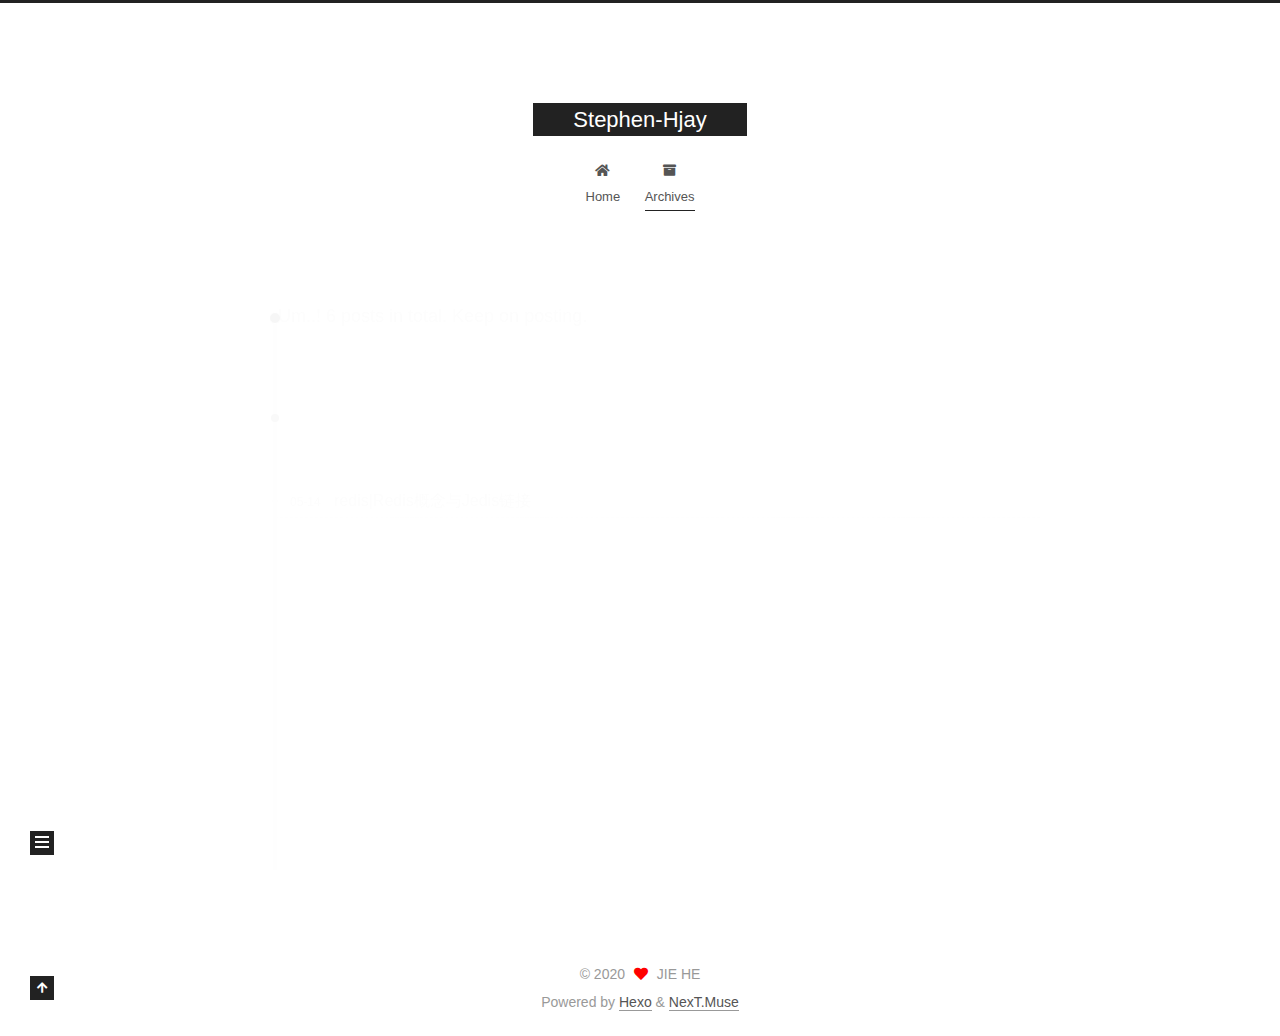
<file: archives/index.html>
<!DOCTYPE html>
<html lang="en">
<head>
  <meta charset="UTF-8">
<meta name="viewport" content="width=device-width, initial-scale=1, maximum-scale=2">
<meta name="theme-color" content="#222">
<meta name="generator" content="Hexo 4.2.0">
  <link rel="apple-touch-icon" sizes="180x180" href="/images/apple-touch-icon-next.png">
  <link rel="icon" type="image/png" sizes="32x32" href="/images/favicon-32x32-next.png">
  <link rel="icon" type="image/png" sizes="16x16" href="/images/favicon-16x16-next.png">
  <link rel="mask-icon" href="/images/logo.svg" color="#222">

<link rel="stylesheet" href="/css/main.css">


<link rel="stylesheet" href="/lib/font-awesome/css/all.min.css">

<script id="hexo-configurations">
    var NexT = window.NexT || {};
    var CONFIG = {"hostname":"yoursite.com","root":"/","scheme":"Muse","version":"7.8.0","exturl":false,"sidebar":{"position":"left","display":"post","padding":18,"offset":12,"onmobile":false},"copycode":{"enable":false,"show_result":false,"style":null},"back2top":{"enable":true,"sidebar":false,"scrollpercent":false},"bookmark":{"enable":false,"color":"#222","save":"auto"},"fancybox":false,"mediumzoom":false,"lazyload":false,"pangu":false,"comments":{"style":"tabs","active":null,"storage":true,"lazyload":false,"nav":null},"algolia":{"hits":{"per_page":10},"labels":{"input_placeholder":"Search for Posts","hits_empty":"We didn't find any results for the search: ${query}","hits_stats":"${hits} results found in ${time} ms"}},"localsearch":{"enable":false,"trigger":"auto","top_n_per_article":1,"unescape":false,"preload":false},"motion":{"enable":true,"async":false,"transition":{"post_block":"fadeIn","post_header":"slideDownIn","post_body":"slideDownIn","coll_header":"slideLeftIn","sidebar":"slideUpIn"}}};
  </script>

  <meta property="og:type" content="website">
<meta property="og:title" content="Stephen-Hjay">
<meta property="og:url" content="http://yoursite.com/archives/index.html">
<meta property="og:site_name" content="Stephen-Hjay">
<meta property="og:locale" content="en_US">
<meta property="article:author" content="JIE HE">
<meta name="twitter:card" content="summary">

<link rel="canonical" href="http://yoursite.com/archives/">


<script id="page-configurations">
  // https://hexo.io/docs/variables.html
  CONFIG.page = {
    sidebar: "",
    isHome : false,
    isPost : false,
    lang   : 'en'
  };
</script>

  <title>Archive | Stephen-Hjay</title>
  






  <noscript>
  <style>
  .use-motion .brand,
  .use-motion .menu-item,
  .sidebar-inner,
  .use-motion .post-block,
  .use-motion .pagination,
  .use-motion .comments,
  .use-motion .post-header,
  .use-motion .post-body,
  .use-motion .collection-header { opacity: initial; }

  .use-motion .site-title,
  .use-motion .site-subtitle {
    opacity: initial;
    top: initial;
  }

  .use-motion .logo-line-before i { left: initial; }
  .use-motion .logo-line-after i { right: initial; }
  </style>
</noscript>

</head>

<body itemscope itemtype="http://schema.org/WebPage">
  <div class="container use-motion">
    <div class="headband"></div>

    <header class="header" itemscope itemtype="http://schema.org/WPHeader">
      <div class="header-inner"><div class="site-brand-container">
  <div class="site-nav-toggle">
    <div class="toggle" aria-label="Toggle navigation bar">
      <span class="toggle-line toggle-line-first"></span>
      <span class="toggle-line toggle-line-middle"></span>
      <span class="toggle-line toggle-line-last"></span>
    </div>
  </div>

  <div class="site-meta">

    <a href="/" class="brand" rel="start">
      <span class="logo-line-before"><i></i></span>
      <h1 class="site-title">Stephen-Hjay</h1>
      <span class="logo-line-after"><i></i></span>
    </a>
  </div>

  <div class="site-nav-right">
    <div class="toggle popup-trigger">
    </div>
  </div>
</div>




<nav class="site-nav">
  <ul id="menu" class="main-menu menu">
        <li class="menu-item menu-item-home">

    <a href="/" rel="section"><i class="fa fa-home fa-fw"></i>Home</a>

  </li>
        <li class="menu-item menu-item-archives">

    <a href="/archives/" rel="section"><i class="fa fa-archive fa-fw"></i>Archives</a>

  </li>
  </ul>
</nav>




</div>
    </header>

    
  <div class="back-to-top">
    <i class="fa fa-arrow-up"></i>
    <span>0%</span>
  </div>


    <main class="main">
      <div class="main-inner">
        <div class="content-wrap">
          

          <div class="content archive">
            

  
  
  
  <div class="post-block">
    <div class="posts-collapse">
      <div class="collection-title">
        <span class="collection-header">Um..! 6 posts in total. Keep on posting.</span>
      </div>

      
    <div class="collection-year">
      <span class="collection-header">2020</span>
    </div>

  <article itemscope itemtype="http://schema.org/Article">
    <header class="post-header">

      <div class="post-meta">
        <time itemprop="dateCreated"
              datetime="2020-05-14T02:03:31+08:00"
              content="2020-05-14">
          05-14
        </time>
      </div>

      <div class="post-title">
          <a class="post-title-link" href="/2020/05/14/redis/" itemprop="url">
            <span itemprop="name">redis|Redis概念与Jedis链接</span>
          </a>
      </div>

    </header>
  </article>

  <article itemscope itemtype="http://schema.org/Article">
    <header class="post-header">

      <div class="post-meta">
        <time itemprop="dateCreated"
              datetime="2020-05-13T16:33:27+08:00"
              content="2020-05-13">
          05-13
        </time>
      </div>

      <div class="post-title">
          <a class="post-title-link" href="/2020/05/13/JavaScript-Json%E4%B8%8EJava%E6%95%B0%E6%8D%AE%E4%BA%A4%E6%8D%A2/" itemprop="url">
            <span itemprop="name">JavaScript|Json与Java数据交换</span>
          </a>
      </div>

    </header>
  </article>

  <article itemscope itemtype="http://schema.org/Article">
    <header class="post-header">

      <div class="post-meta">
        <time itemprop="dateCreated"
              datetime="2020-05-13T16:29:30+08:00"
              content="2020-05-13">
          05-13
        </time>
      </div>

      <div class="post-title">
          <a class="post-title-link" href="/2020/05/13/JavaScript-Ajax%E5%BC%82%E6%AD%A5%E8%AF%B7%E6%B1%82/" itemprop="url">
            <span itemprop="name">JavaScript|Ajax异步请求</span>
          </a>
      </div>

    </header>
  </article>

  <article itemscope itemtype="http://schema.org/Article">
    <header class="post-header">

      <div class="post-meta">
        <time itemprop="dateCreated"
              datetime="2020-05-11T14:38:09+08:00"
              content="2020-05-11">
          05-11
        </time>
      </div>

      <div class="post-title">
          <a class="post-title-link" href="/2020/05/11/%E5%A6%82%E4%BD%95%E5%9C%A8Hexo%E5%8D%9A%E6%96%87%E4%B8%AD%E6%8F%92%E5%85%A5%E5%9B%BE%E7%89%87/" itemprop="url">
            <span itemprop="name">如何在Hexo博文中插入图片</span>
          </a>
      </div>

    </header>
  </article>

  <article itemscope itemtype="http://schema.org/Article">
    <header class="post-header">

      <div class="post-meta">
        <time itemprop="dateCreated"
              datetime="2020-05-11T11:55:06+08:00"
              content="2020-05-11">
          05-11
        </time>
      </div>

      <div class="post-title">
          <a class="post-title-link" href="/2020/05/11/%E5%9F%BA%E4%BA%8EHexo%E4%BA%94%E5%88%86%E9%92%9F%E9%83%A8%E7%BD%B2%E4%B8%AA%E4%BA%BA%E5%8D%9A%E5%AE%A2/" itemprop="url">
            <span itemprop="name">基于Hexo五分钟部署个人博客</span>
          </a>
      </div>

    </header>
  </article>

  <article itemscope itemtype="http://schema.org/Article">
    <header class="post-header">

      <div class="post-meta">
        <time itemprop="dateCreated"
              datetime="2020-05-10T15:43:54+08:00"
              content="2020-05-10">
          05-10
        </time>
      </div>

      <div class="post-title">
          <a class="post-title-link" href="/2020/05/10/hello-world/" itemprop="url">
            <span itemprop="name">Hello World</span>
          </a>
      </div>

    </header>
  </article>


    </div>
  </div>
  
  
  

  



          </div>
          

<script>
  window.addEventListener('tabs:register', () => {
    let { activeClass } = CONFIG.comments;
    if (CONFIG.comments.storage) {
      activeClass = localStorage.getItem('comments_active') || activeClass;
    }
    if (activeClass) {
      let activeTab = document.querySelector(`a[href="#comment-${activeClass}"]`);
      if (activeTab) {
        activeTab.click();
      }
    }
  });
  if (CONFIG.comments.storage) {
    window.addEventListener('tabs:click', event => {
      if (!event.target.matches('.tabs-comment .tab-content .tab-pane')) return;
      let commentClass = event.target.classList[1];
      localStorage.setItem('comments_active', commentClass);
    });
  }
</script>

        </div>
          
  
  <div class="toggle sidebar-toggle">
    <span class="toggle-line toggle-line-first"></span>
    <span class="toggle-line toggle-line-middle"></span>
    <span class="toggle-line toggle-line-last"></span>
  </div>

  <aside class="sidebar">
    <div class="sidebar-inner">

      <ul class="sidebar-nav motion-element">
        <li class="sidebar-nav-toc">
          Table of Contents
        </li>
        <li class="sidebar-nav-overview">
          Overview
        </li>
      </ul>

      <!--noindex-->
      <div class="post-toc-wrap sidebar-panel">
      </div>
      <!--/noindex-->

      <div class="site-overview-wrap sidebar-panel">
        <div class="site-author motion-element" itemprop="author" itemscope itemtype="http://schema.org/Person">
  <p class="site-author-name" itemprop="name">JIE HE</p>
  <div class="site-description" itemprop="description"></div>
</div>
<div class="site-state-wrap motion-element">
  <nav class="site-state">
      <div class="site-state-item site-state-posts">
          <a href="/archives/">
        
          <span class="site-state-item-count">6</span>
          <span class="site-state-item-name">posts</span>
        </a>
      </div>
  </nav>
</div>



      </div>

    </div>
  </aside>
  <div id="sidebar-dimmer"></div>


      </div>
    </main>

    <footer class="footer">
      <div class="footer-inner">
        

        

<div class="copyright">
  
  &copy; 
  <span itemprop="copyrightYear">2020</span>
  <span class="with-love">
    <i class="fa fa-heart"></i>
  </span>
  <span class="author" itemprop="copyrightHolder">JIE HE</span>
</div>
  <div class="powered-by">Powered by <a href="https://hexo.io/" class="theme-link" rel="noopener" target="_blank">Hexo</a> & <a href="https://muse.theme-next.org/" class="theme-link" rel="noopener" target="_blank">NexT.Muse</a>
  </div>

        








      </div>
    </footer>
  </div>

  
  <script src="/lib/anime.min.js"></script>
  <script src="/lib/velocity/velocity.min.js"></script>
  <script src="/lib/velocity/velocity.ui.min.js"></script>

<script src="/js/utils.js"></script>

<script src="/js/motion.js"></script>


<script src="/js/schemes/muse.js"></script>


<script src="/js/next-boot.js"></script>




  















  

  

</body>
</html>
</file>
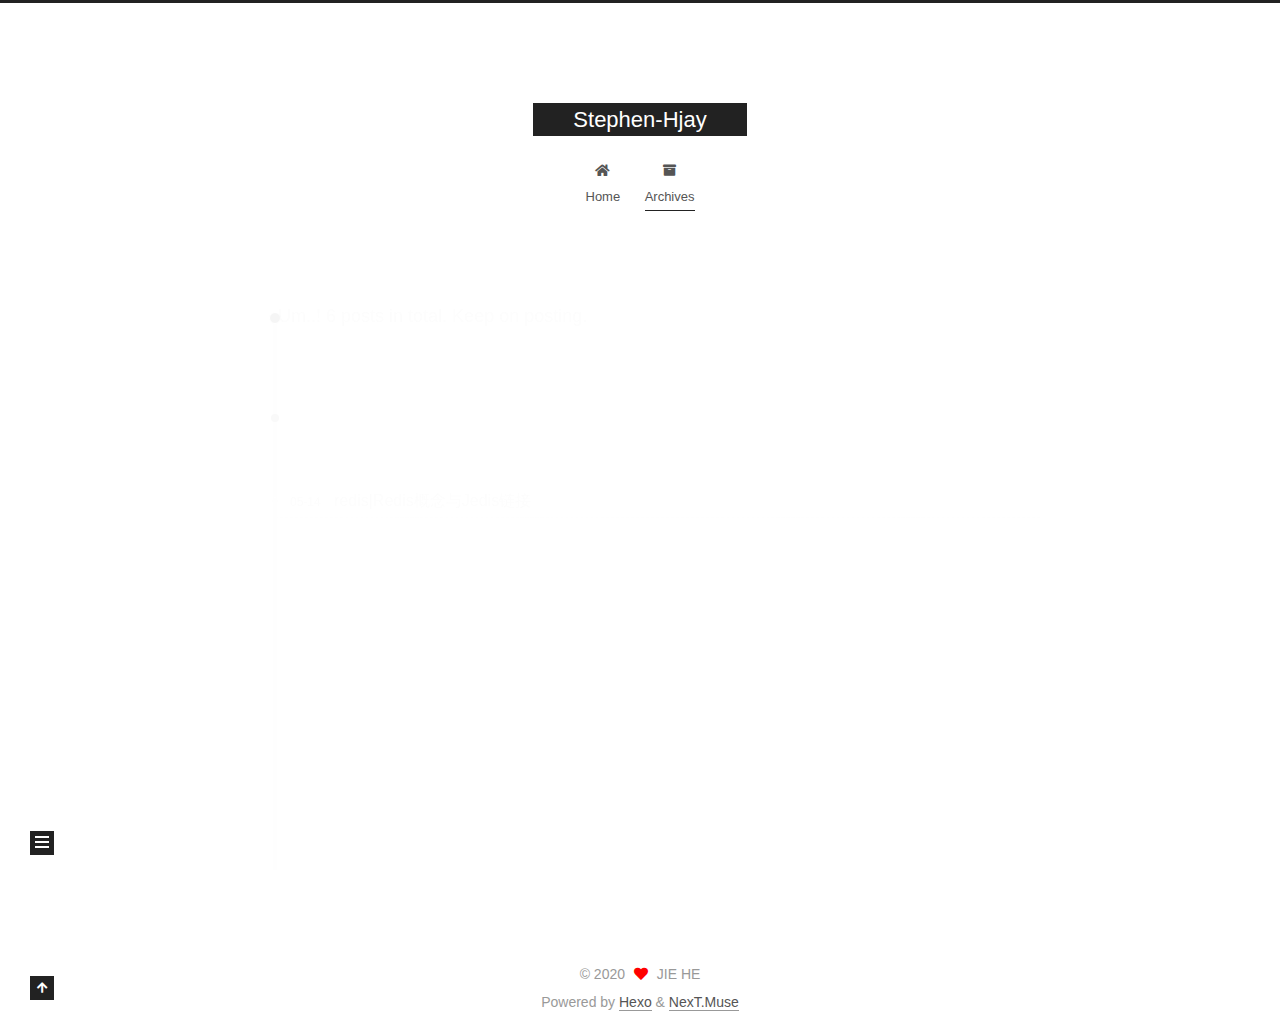
<file: archives/2020/index.html>
<!DOCTYPE html>
<html lang="en">
<head>
  <meta charset="UTF-8">
<meta name="viewport" content="width=device-width, initial-scale=1, maximum-scale=2">
<meta name="theme-color" content="#222">
<meta name="generator" content="Hexo 4.2.0">
  <link rel="apple-touch-icon" sizes="180x180" href="/images/apple-touch-icon-next.png">
  <link rel="icon" type="image/png" sizes="32x32" href="/images/favicon-32x32-next.png">
  <link rel="icon" type="image/png" sizes="16x16" href="/images/favicon-16x16-next.png">
  <link rel="mask-icon" href="/images/logo.svg" color="#222">

<link rel="stylesheet" href="/css/main.css">


<link rel="stylesheet" href="/lib/font-awesome/css/all.min.css">

<script id="hexo-configurations">
    var NexT = window.NexT || {};
    var CONFIG = {"hostname":"yoursite.com","root":"/","scheme":"Muse","version":"7.8.0","exturl":false,"sidebar":{"position":"left","display":"post","padding":18,"offset":12,"onmobile":false},"copycode":{"enable":false,"show_result":false,"style":null},"back2top":{"enable":true,"sidebar":false,"scrollpercent":false},"bookmark":{"enable":false,"color":"#222","save":"auto"},"fancybox":false,"mediumzoom":false,"lazyload":false,"pangu":false,"comments":{"style":"tabs","active":null,"storage":true,"lazyload":false,"nav":null},"algolia":{"hits":{"per_page":10},"labels":{"input_placeholder":"Search for Posts","hits_empty":"We didn't find any results for the search: ${query}","hits_stats":"${hits} results found in ${time} ms"}},"localsearch":{"enable":false,"trigger":"auto","top_n_per_article":1,"unescape":false,"preload":false},"motion":{"enable":true,"async":false,"transition":{"post_block":"fadeIn","post_header":"slideDownIn","post_body":"slideDownIn","coll_header":"slideLeftIn","sidebar":"slideUpIn"}}};
  </script>

  <meta property="og:type" content="website">
<meta property="og:title" content="Stephen-Hjay">
<meta property="og:url" content="http://yoursite.com/archives/2020/index.html">
<meta property="og:site_name" content="Stephen-Hjay">
<meta property="og:locale" content="en_US">
<meta property="article:author" content="JIE HE">
<meta name="twitter:card" content="summary">

<link rel="canonical" href="http://yoursite.com/archives/2020/">


<script id="page-configurations">
  // https://hexo.io/docs/variables.html
  CONFIG.page = {
    sidebar: "",
    isHome : false,
    isPost : false,
    lang   : 'en'
  };
</script>

  <title>Archive | Stephen-Hjay</title>
  






  <noscript>
  <style>
  .use-motion .brand,
  .use-motion .menu-item,
  .sidebar-inner,
  .use-motion .post-block,
  .use-motion .pagination,
  .use-motion .comments,
  .use-motion .post-header,
  .use-motion .post-body,
  .use-motion .collection-header { opacity: initial; }

  .use-motion .site-title,
  .use-motion .site-subtitle {
    opacity: initial;
    top: initial;
  }

  .use-motion .logo-line-before i { left: initial; }
  .use-motion .logo-line-after i { right: initial; }
  </style>
</noscript>

</head>

<body itemscope itemtype="http://schema.org/WebPage">
  <div class="container use-motion">
    <div class="headband"></div>

    <header class="header" itemscope itemtype="http://schema.org/WPHeader">
      <div class="header-inner"><div class="site-brand-container">
  <div class="site-nav-toggle">
    <div class="toggle" aria-label="Toggle navigation bar">
      <span class="toggle-line toggle-line-first"></span>
      <span class="toggle-line toggle-line-middle"></span>
      <span class="toggle-line toggle-line-last"></span>
    </div>
  </div>

  <div class="site-meta">

    <a href="/" class="brand" rel="start">
      <span class="logo-line-before"><i></i></span>
      <h1 class="site-title">Stephen-Hjay</h1>
      <span class="logo-line-after"><i></i></span>
    </a>
  </div>

  <div class="site-nav-right">
    <div class="toggle popup-trigger">
    </div>
  </div>
</div>




<nav class="site-nav">
  <ul id="menu" class="main-menu menu">
        <li class="menu-item menu-item-home">

    <a href="/" rel="section"><i class="fa fa-home fa-fw"></i>Home</a>

  </li>
        <li class="menu-item menu-item-archives">

    <a href="/archives/" rel="section"><i class="fa fa-archive fa-fw"></i>Archives</a>

  </li>
  </ul>
</nav>




</div>
    </header>

    
  <div class="back-to-top">
    <i class="fa fa-arrow-up"></i>
    <span>0%</span>
  </div>


    <main class="main">
      <div class="main-inner">
        <div class="content-wrap">
          

          <div class="content archive">
            

  
  
  
  <div class="post-block">
    <div class="posts-collapse">
      <div class="collection-title">
        <span class="collection-header">Um..! 6 posts in total. Keep on posting.</span>
      </div>

      
    <div class="collection-year">
      <span class="collection-header">2020</span>
    </div>

  <article itemscope itemtype="http://schema.org/Article">
    <header class="post-header">

      <div class="post-meta">
        <time itemprop="dateCreated"
              datetime="2020-05-14T02:03:31+08:00"
              content="2020-05-14">
          05-14
        </time>
      </div>

      <div class="post-title">
          <a class="post-title-link" href="/2020/05/14/redis/" itemprop="url">
            <span itemprop="name">redis|Redis概念与Jedis链接</span>
          </a>
      </div>

    </header>
  </article>

  <article itemscope itemtype="http://schema.org/Article">
    <header class="post-header">

      <div class="post-meta">
        <time itemprop="dateCreated"
              datetime="2020-05-13T16:33:27+08:00"
              content="2020-05-13">
          05-13
        </time>
      </div>

      <div class="post-title">
          <a class="post-title-link" href="/2020/05/13/JavaScript-Json%E4%B8%8EJava%E6%95%B0%E6%8D%AE%E4%BA%A4%E6%8D%A2/" itemprop="url">
            <span itemprop="name">JavaScript|Json与Java数据交换</span>
          </a>
      </div>

    </header>
  </article>

  <article itemscope itemtype="http://schema.org/Article">
    <header class="post-header">

      <div class="post-meta">
        <time itemprop="dateCreated"
              datetime="2020-05-13T16:29:30+08:00"
              content="2020-05-13">
          05-13
        </time>
      </div>

      <div class="post-title">
          <a class="post-title-link" href="/2020/05/13/JavaScript-Ajax%E5%BC%82%E6%AD%A5%E8%AF%B7%E6%B1%82/" itemprop="url">
            <span itemprop="name">JavaScript|Ajax异步请求</span>
          </a>
      </div>

    </header>
  </article>

  <article itemscope itemtype="http://schema.org/Article">
    <header class="post-header">

      <div class="post-meta">
        <time itemprop="dateCreated"
              datetime="2020-05-11T14:38:09+08:00"
              content="2020-05-11">
          05-11
        </time>
      </div>

      <div class="post-title">
          <a class="post-title-link" href="/2020/05/11/%E5%A6%82%E4%BD%95%E5%9C%A8Hexo%E5%8D%9A%E6%96%87%E4%B8%AD%E6%8F%92%E5%85%A5%E5%9B%BE%E7%89%87/" itemprop="url">
            <span itemprop="name">如何在Hexo博文中插入图片</span>
          </a>
      </div>

    </header>
  </article>

  <article itemscope itemtype="http://schema.org/Article">
    <header class="post-header">

      <div class="post-meta">
        <time itemprop="dateCreated"
              datetime="2020-05-11T11:55:06+08:00"
              content="2020-05-11">
          05-11
        </time>
      </div>

      <div class="post-title">
          <a class="post-title-link" href="/2020/05/11/%E5%9F%BA%E4%BA%8EHexo%E4%BA%94%E5%88%86%E9%92%9F%E9%83%A8%E7%BD%B2%E4%B8%AA%E4%BA%BA%E5%8D%9A%E5%AE%A2/" itemprop="url">
            <span itemprop="name">基于Hexo五分钟部署个人博客</span>
          </a>
      </div>

    </header>
  </article>

  <article itemscope itemtype="http://schema.org/Article">
    <header class="post-header">

      <div class="post-meta">
        <time itemprop="dateCreated"
              datetime="2020-05-10T15:43:54+08:00"
              content="2020-05-10">
          05-10
        </time>
      </div>

      <div class="post-title">
          <a class="post-title-link" href="/2020/05/10/hello-world/" itemprop="url">
            <span itemprop="name">Hello World</span>
          </a>
      </div>

    </header>
  </article>


    </div>
  </div>
  
  
  

  



          </div>
          

<script>
  window.addEventListener('tabs:register', () => {
    let { activeClass } = CONFIG.comments;
    if (CONFIG.comments.storage) {
      activeClass = localStorage.getItem('comments_active') || activeClass;
    }
    if (activeClass) {
      let activeTab = document.querySelector(`a[href="#comment-${activeClass}"]`);
      if (activeTab) {
        activeTab.click();
      }
    }
  });
  if (CONFIG.comments.storage) {
    window.addEventListener('tabs:click', event => {
      if (!event.target.matches('.tabs-comment .tab-content .tab-pane')) return;
      let commentClass = event.target.classList[1];
      localStorage.setItem('comments_active', commentClass);
    });
  }
</script>

        </div>
          
  
  <div class="toggle sidebar-toggle">
    <span class="toggle-line toggle-line-first"></span>
    <span class="toggle-line toggle-line-middle"></span>
    <span class="toggle-line toggle-line-last"></span>
  </div>

  <aside class="sidebar">
    <div class="sidebar-inner">

      <ul class="sidebar-nav motion-element">
        <li class="sidebar-nav-toc">
          Table of Contents
        </li>
        <li class="sidebar-nav-overview">
          Overview
        </li>
      </ul>

      <!--noindex-->
      <div class="post-toc-wrap sidebar-panel">
      </div>
      <!--/noindex-->

      <div class="site-overview-wrap sidebar-panel">
        <div class="site-author motion-element" itemprop="author" itemscope itemtype="http://schema.org/Person">
  <p class="site-author-name" itemprop="name">JIE HE</p>
  <div class="site-description" itemprop="description"></div>
</div>
<div class="site-state-wrap motion-element">
  <nav class="site-state">
      <div class="site-state-item site-state-posts">
          <a href="/archives/">
        
          <span class="site-state-item-count">6</span>
          <span class="site-state-item-name">posts</span>
        </a>
      </div>
  </nav>
</div>



      </div>

    </div>
  </aside>
  <div id="sidebar-dimmer"></div>


      </div>
    </main>

    <footer class="footer">
      <div class="footer-inner">
        

        

<div class="copyright">
  
  &copy; 
  <span itemprop="copyrightYear">2020</span>
  <span class="with-love">
    <i class="fa fa-heart"></i>
  </span>
  <span class="author" itemprop="copyrightHolder">JIE HE</span>
</div>
  <div class="powered-by">Powered by <a href="https://hexo.io/" class="theme-link" rel="noopener" target="_blank">Hexo</a> & <a href="https://muse.theme-next.org/" class="theme-link" rel="noopener" target="_blank">NexT.Muse</a>
  </div>

        








      </div>
    </footer>
  </div>

  
  <script src="/lib/anime.min.js"></script>
  <script src="/lib/velocity/velocity.min.js"></script>
  <script src="/lib/velocity/velocity.ui.min.js"></script>

<script src="/js/utils.js"></script>

<script src="/js/motion.js"></script>


<script src="/js/schemes/muse.js"></script>


<script src="/js/next-boot.js"></script>




  















  

  

</body>
</html>
</file>
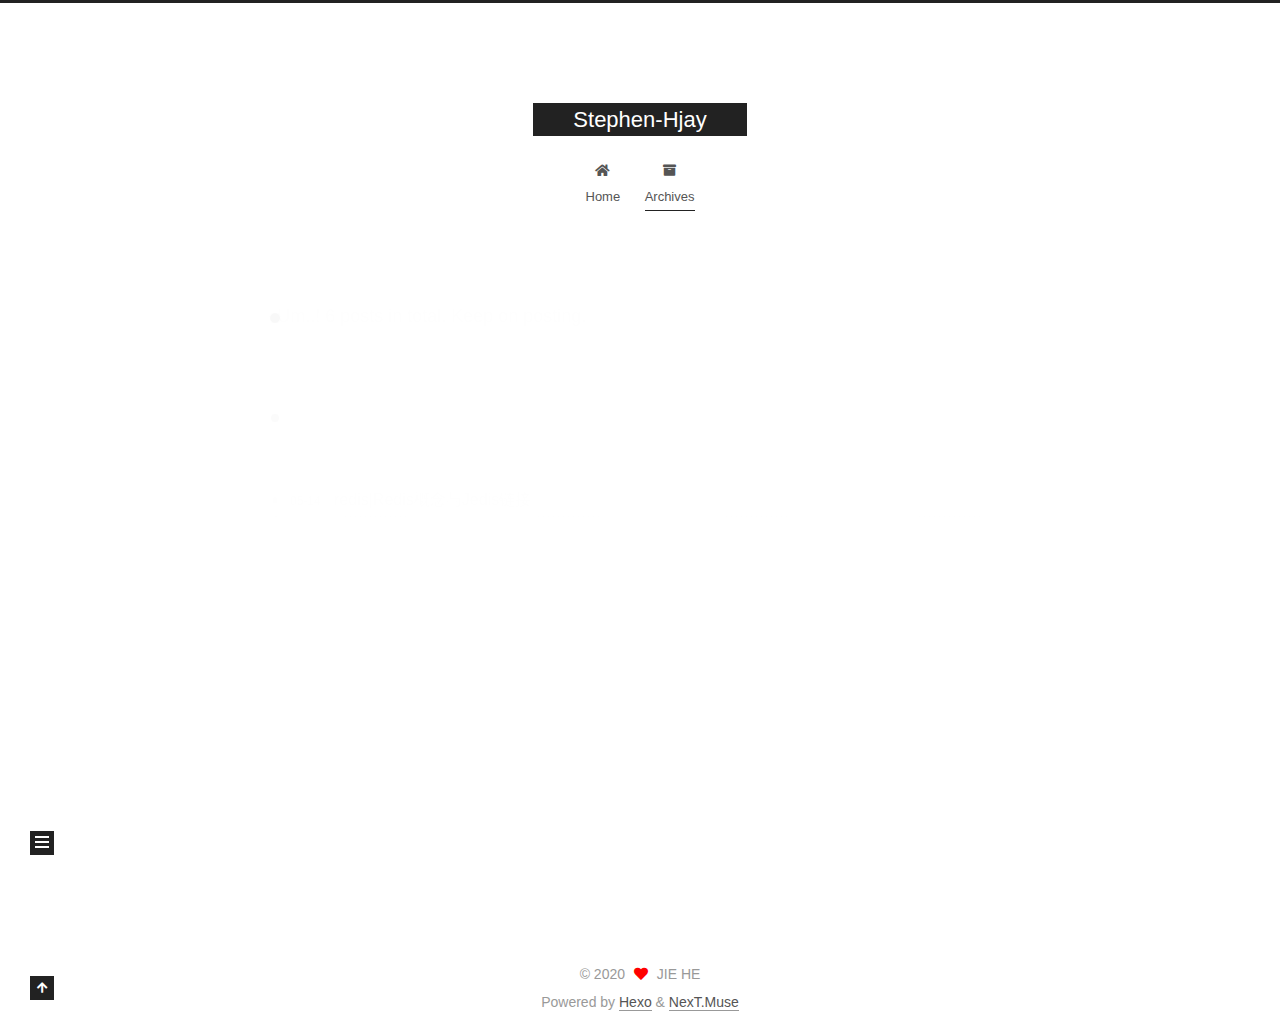
<file: archives/2020/05/index.html>
<!DOCTYPE html>
<html lang="en">
<head>
  <meta charset="UTF-8">
<meta name="viewport" content="width=device-width, initial-scale=1, maximum-scale=2">
<meta name="theme-color" content="#222">
<meta name="generator" content="Hexo 4.2.0">
  <link rel="apple-touch-icon" sizes="180x180" href="/images/apple-touch-icon-next.png">
  <link rel="icon" type="image/png" sizes="32x32" href="/images/favicon-32x32-next.png">
  <link rel="icon" type="image/png" sizes="16x16" href="/images/favicon-16x16-next.png">
  <link rel="mask-icon" href="/images/logo.svg" color="#222">

<link rel="stylesheet" href="/css/main.css">


<link rel="stylesheet" href="/lib/font-awesome/css/all.min.css">

<script id="hexo-configurations">
    var NexT = window.NexT || {};
    var CONFIG = {"hostname":"yoursite.com","root":"/","scheme":"Muse","version":"7.8.0","exturl":false,"sidebar":{"position":"left","display":"post","padding":18,"offset":12,"onmobile":false},"copycode":{"enable":false,"show_result":false,"style":null},"back2top":{"enable":true,"sidebar":false,"scrollpercent":false},"bookmark":{"enable":false,"color":"#222","save":"auto"},"fancybox":false,"mediumzoom":false,"lazyload":false,"pangu":false,"comments":{"style":"tabs","active":null,"storage":true,"lazyload":false,"nav":null},"algolia":{"hits":{"per_page":10},"labels":{"input_placeholder":"Search for Posts","hits_empty":"We didn't find any results for the search: ${query}","hits_stats":"${hits} results found in ${time} ms"}},"localsearch":{"enable":false,"trigger":"auto","top_n_per_article":1,"unescape":false,"preload":false},"motion":{"enable":true,"async":false,"transition":{"post_block":"fadeIn","post_header":"slideDownIn","post_body":"slideDownIn","coll_header":"slideLeftIn","sidebar":"slideUpIn"}}};
  </script>

  <meta property="og:type" content="website">
<meta property="og:title" content="Stephen-Hjay">
<meta property="og:url" content="http://yoursite.com/archives/2020/05/index.html">
<meta property="og:site_name" content="Stephen-Hjay">
<meta property="og:locale" content="en_US">
<meta property="article:author" content="JIE HE">
<meta name="twitter:card" content="summary">

<link rel="canonical" href="http://yoursite.com/archives/2020/05/">


<script id="page-configurations">
  // https://hexo.io/docs/variables.html
  CONFIG.page = {
    sidebar: "",
    isHome : false,
    isPost : false,
    lang   : 'en'
  };
</script>

  <title>Archive | Stephen-Hjay</title>
  






  <noscript>
  <style>
  .use-motion .brand,
  .use-motion .menu-item,
  .sidebar-inner,
  .use-motion .post-block,
  .use-motion .pagination,
  .use-motion .comments,
  .use-motion .post-header,
  .use-motion .post-body,
  .use-motion .collection-header { opacity: initial; }

  .use-motion .site-title,
  .use-motion .site-subtitle {
    opacity: initial;
    top: initial;
  }

  .use-motion .logo-line-before i { left: initial; }
  .use-motion .logo-line-after i { right: initial; }
  </style>
</noscript>

</head>

<body itemscope itemtype="http://schema.org/WebPage">
  <div class="container use-motion">
    <div class="headband"></div>

    <header class="header" itemscope itemtype="http://schema.org/WPHeader">
      <div class="header-inner"><div class="site-brand-container">
  <div class="site-nav-toggle">
    <div class="toggle" aria-label="Toggle navigation bar">
      <span class="toggle-line toggle-line-first"></span>
      <span class="toggle-line toggle-line-middle"></span>
      <span class="toggle-line toggle-line-last"></span>
    </div>
  </div>

  <div class="site-meta">

    <a href="/" class="brand" rel="start">
      <span class="logo-line-before"><i></i></span>
      <h1 class="site-title">Stephen-Hjay</h1>
      <span class="logo-line-after"><i></i></span>
    </a>
  </div>

  <div class="site-nav-right">
    <div class="toggle popup-trigger">
    </div>
  </div>
</div>




<nav class="site-nav">
  <ul id="menu" class="main-menu menu">
        <li class="menu-item menu-item-home">

    <a href="/" rel="section"><i class="fa fa-home fa-fw"></i>Home</a>

  </li>
        <li class="menu-item menu-item-archives">

    <a href="/archives/" rel="section"><i class="fa fa-archive fa-fw"></i>Archives</a>

  </li>
  </ul>
</nav>




</div>
    </header>

    
  <div class="back-to-top">
    <i class="fa fa-arrow-up"></i>
    <span>0%</span>
  </div>


    <main class="main">
      <div class="main-inner">
        <div class="content-wrap">
          

          <div class="content archive">
            

  
  
  
  <div class="post-block">
    <div class="posts-collapse">
      <div class="collection-title">
        <span class="collection-header">Um..! 6 posts in total. Keep on posting.</span>
      </div>

      
    <div class="collection-year">
      <span class="collection-header">2020</span>
    </div>

  <article itemscope itemtype="http://schema.org/Article">
    <header class="post-header">

      <div class="post-meta">
        <time itemprop="dateCreated"
              datetime="2020-05-14T02:03:31+08:00"
              content="2020-05-14">
          05-14
        </time>
      </div>

      <div class="post-title">
          <a class="post-title-link" href="/2020/05/14/redis/" itemprop="url">
            <span itemprop="name">redis|Redis概念与Jedis链接</span>
          </a>
      </div>

    </header>
  </article>

  <article itemscope itemtype="http://schema.org/Article">
    <header class="post-header">

      <div class="post-meta">
        <time itemprop="dateCreated"
              datetime="2020-05-13T16:33:27+08:00"
              content="2020-05-13">
          05-13
        </time>
      </div>

      <div class="post-title">
          <a class="post-title-link" href="/2020/05/13/JavaScript-Json%E4%B8%8EJava%E6%95%B0%E6%8D%AE%E4%BA%A4%E6%8D%A2/" itemprop="url">
            <span itemprop="name">JavaScript|Json与Java数据交换</span>
          </a>
      </div>

    </header>
  </article>

  <article itemscope itemtype="http://schema.org/Article">
    <header class="post-header">

      <div class="post-meta">
        <time itemprop="dateCreated"
              datetime="2020-05-13T16:29:30+08:00"
              content="2020-05-13">
          05-13
        </time>
      </div>

      <div class="post-title">
          <a class="post-title-link" href="/2020/05/13/JavaScript-Ajax%E5%BC%82%E6%AD%A5%E8%AF%B7%E6%B1%82/" itemprop="url">
            <span itemprop="name">JavaScript|Ajax异步请求</span>
          </a>
      </div>

    </header>
  </article>

  <article itemscope itemtype="http://schema.org/Article">
    <header class="post-header">

      <div class="post-meta">
        <time itemprop="dateCreated"
              datetime="2020-05-11T14:38:09+08:00"
              content="2020-05-11">
          05-11
        </time>
      </div>

      <div class="post-title">
          <a class="post-title-link" href="/2020/05/11/%E5%A6%82%E4%BD%95%E5%9C%A8Hexo%E5%8D%9A%E6%96%87%E4%B8%AD%E6%8F%92%E5%85%A5%E5%9B%BE%E7%89%87/" itemprop="url">
            <span itemprop="name">如何在Hexo博文中插入图片</span>
          </a>
      </div>

    </header>
  </article>

  <article itemscope itemtype="http://schema.org/Article">
    <header class="post-header">

      <div class="post-meta">
        <time itemprop="dateCreated"
              datetime="2020-05-11T11:55:06+08:00"
              content="2020-05-11">
          05-11
        </time>
      </div>

      <div class="post-title">
          <a class="post-title-link" href="/2020/05/11/%E5%9F%BA%E4%BA%8EHexo%E4%BA%94%E5%88%86%E9%92%9F%E9%83%A8%E7%BD%B2%E4%B8%AA%E4%BA%BA%E5%8D%9A%E5%AE%A2/" itemprop="url">
            <span itemprop="name">基于Hexo五分钟部署个人博客</span>
          </a>
      </div>

    </header>
  </article>

  <article itemscope itemtype="http://schema.org/Article">
    <header class="post-header">

      <div class="post-meta">
        <time itemprop="dateCreated"
              datetime="2020-05-10T15:43:54+08:00"
              content="2020-05-10">
          05-10
        </time>
      </div>

      <div class="post-title">
          <a class="post-title-link" href="/2020/05/10/hello-world/" itemprop="url">
            <span itemprop="name">Hello World</span>
          </a>
      </div>

    </header>
  </article>


    </div>
  </div>
  
  
  

  



          </div>
          

<script>
  window.addEventListener('tabs:register', () => {
    let { activeClass } = CONFIG.comments;
    if (CONFIG.comments.storage) {
      activeClass = localStorage.getItem('comments_active') || activeClass;
    }
    if (activeClass) {
      let activeTab = document.querySelector(`a[href="#comment-${activeClass}"]`);
      if (activeTab) {
        activeTab.click();
      }
    }
  });
  if (CONFIG.comments.storage) {
    window.addEventListener('tabs:click', event => {
      if (!event.target.matches('.tabs-comment .tab-content .tab-pane')) return;
      let commentClass = event.target.classList[1];
      localStorage.setItem('comments_active', commentClass);
    });
  }
</script>

        </div>
          
  
  <div class="toggle sidebar-toggle">
    <span class="toggle-line toggle-line-first"></span>
    <span class="toggle-line toggle-line-middle"></span>
    <span class="toggle-line toggle-line-last"></span>
  </div>

  <aside class="sidebar">
    <div class="sidebar-inner">

      <ul class="sidebar-nav motion-element">
        <li class="sidebar-nav-toc">
          Table of Contents
        </li>
        <li class="sidebar-nav-overview">
          Overview
        </li>
      </ul>

      <!--noindex-->
      <div class="post-toc-wrap sidebar-panel">
      </div>
      <!--/noindex-->

      <div class="site-overview-wrap sidebar-panel">
        <div class="site-author motion-element" itemprop="author" itemscope itemtype="http://schema.org/Person">
  <p class="site-author-name" itemprop="name">JIE HE</p>
  <div class="site-description" itemprop="description"></div>
</div>
<div class="site-state-wrap motion-element">
  <nav class="site-state">
      <div class="site-state-item site-state-posts">
          <a href="/archives/">
        
          <span class="site-state-item-count">6</span>
          <span class="site-state-item-name">posts</span>
        </a>
      </div>
  </nav>
</div>



      </div>

    </div>
  </aside>
  <div id="sidebar-dimmer"></div>


      </div>
    </main>

    <footer class="footer">
      <div class="footer-inner">
        

        

<div class="copyright">
  
  &copy; 
  <span itemprop="copyrightYear">2020</span>
  <span class="with-love">
    <i class="fa fa-heart"></i>
  </span>
  <span class="author" itemprop="copyrightHolder">JIE HE</span>
</div>
  <div class="powered-by">Powered by <a href="https://hexo.io/" class="theme-link" rel="noopener" target="_blank">Hexo</a> & <a href="https://muse.theme-next.org/" class="theme-link" rel="noopener" target="_blank">NexT.Muse</a>
  </div>

        








      </div>
    </footer>
  </div>

  
  <script src="/lib/anime.min.js"></script>
  <script src="/lib/velocity/velocity.min.js"></script>
  <script src="/lib/velocity/velocity.ui.min.js"></script>

<script src="/js/utils.js"></script>

<script src="/js/motion.js"></script>


<script src="/js/schemes/muse.js"></script>


<script src="/js/next-boot.js"></script>




  















  

  

</body>
</html>
</file>
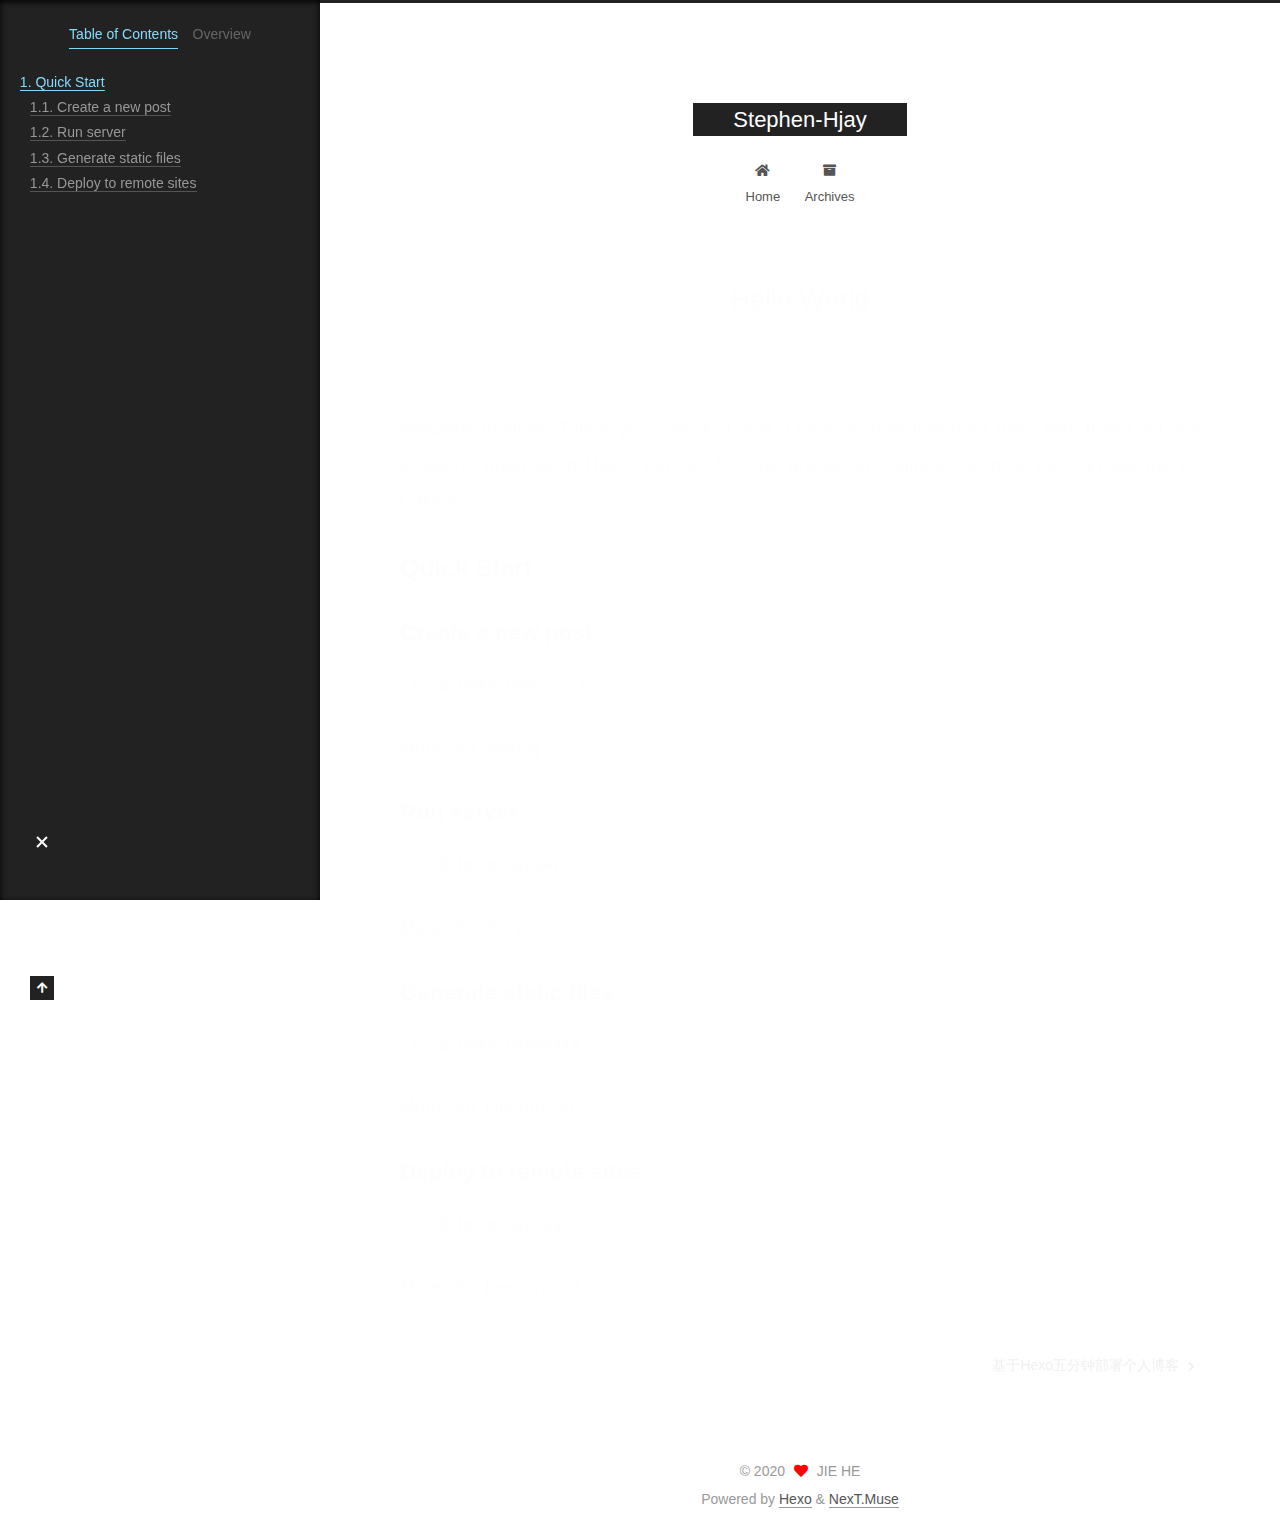
<file: 2020/05/10/hello-world/index.html>
<!DOCTYPE html>
<html lang="en">
<head>
  <meta charset="UTF-8">
<meta name="viewport" content="width=device-width, initial-scale=1, maximum-scale=2">
<meta name="theme-color" content="#222">
<meta name="generator" content="Hexo 4.2.0">
  <link rel="apple-touch-icon" sizes="180x180" href="/images/apple-touch-icon-next.png">
  <link rel="icon" type="image/png" sizes="32x32" href="/images/favicon-32x32-next.png">
  <link rel="icon" type="image/png" sizes="16x16" href="/images/favicon-16x16-next.png">
  <link rel="mask-icon" href="/images/logo.svg" color="#222">

<link rel="stylesheet" href="/css/main.css">


<link rel="stylesheet" href="/lib/font-awesome/css/all.min.css">

<script id="hexo-configurations">
    var NexT = window.NexT || {};
    var CONFIG = {"hostname":"yoursite.com","root":"/","scheme":"Muse","version":"7.8.0","exturl":false,"sidebar":{"position":"left","display":"post","padding":18,"offset":12,"onmobile":false},"copycode":{"enable":false,"show_result":false,"style":null},"back2top":{"enable":true,"sidebar":false,"scrollpercent":false},"bookmark":{"enable":false,"color":"#222","save":"auto"},"fancybox":false,"mediumzoom":false,"lazyload":false,"pangu":false,"comments":{"style":"tabs","active":null,"storage":true,"lazyload":false,"nav":null},"algolia":{"hits":{"per_page":10},"labels":{"input_placeholder":"Search for Posts","hits_empty":"We didn't find any results for the search: ${query}","hits_stats":"${hits} results found in ${time} ms"}},"localsearch":{"enable":false,"trigger":"auto","top_n_per_article":1,"unescape":false,"preload":false},"motion":{"enable":true,"async":false,"transition":{"post_block":"fadeIn","post_header":"slideDownIn","post_body":"slideDownIn","coll_header":"slideLeftIn","sidebar":"slideUpIn"}}};
  </script>

  <meta name="description" content="Welcome to Hexo! This is your very first post. Check documentation for more info. If you get any problems when using Hexo, you can find the answer in troubleshooting or you can ask me on GitHub. Quick">
<meta property="og:type" content="article">
<meta property="og:title" content="Hello World">
<meta property="og:url" content="http://yoursite.com/2020/05/10/hello-world/index.html">
<meta property="og:site_name" content="Stephen-Hjay">
<meta property="og:description" content="Welcome to Hexo! This is your very first post. Check documentation for more info. If you get any problems when using Hexo, you can find the answer in troubleshooting or you can ask me on GitHub. Quick">
<meta property="og:locale" content="en_US">
<meta property="article:published_time" content="2020-05-10T07:43:54.567Z">
<meta property="article:modified_time" content="2020-05-10T07:43:54.567Z">
<meta property="article:author" content="JIE HE">
<meta name="twitter:card" content="summary">

<link rel="canonical" href="http://yoursite.com/2020/05/10/hello-world/">


<script id="page-configurations">
  // https://hexo.io/docs/variables.html
  CONFIG.page = {
    sidebar: "",
    isHome : false,
    isPost : true,
    lang   : 'en'
  };
</script>

  <title>Hello World | Stephen-Hjay</title>
  






  <noscript>
  <style>
  .use-motion .brand,
  .use-motion .menu-item,
  .sidebar-inner,
  .use-motion .post-block,
  .use-motion .pagination,
  .use-motion .comments,
  .use-motion .post-header,
  .use-motion .post-body,
  .use-motion .collection-header { opacity: initial; }

  .use-motion .site-title,
  .use-motion .site-subtitle {
    opacity: initial;
    top: initial;
  }

  .use-motion .logo-line-before i { left: initial; }
  .use-motion .logo-line-after i { right: initial; }
  </style>
</noscript>

</head>

<body itemscope itemtype="http://schema.org/WebPage">
  <div class="container use-motion">
    <div class="headband"></div>

    <header class="header" itemscope itemtype="http://schema.org/WPHeader">
      <div class="header-inner"><div class="site-brand-container">
  <div class="site-nav-toggle">
    <div class="toggle" aria-label="Toggle navigation bar">
      <span class="toggle-line toggle-line-first"></span>
      <span class="toggle-line toggle-line-middle"></span>
      <span class="toggle-line toggle-line-last"></span>
    </div>
  </div>

  <div class="site-meta">

    <a href="/" class="brand" rel="start">
      <span class="logo-line-before"><i></i></span>
      <h1 class="site-title">Stephen-Hjay</h1>
      <span class="logo-line-after"><i></i></span>
    </a>
  </div>

  <div class="site-nav-right">
    <div class="toggle popup-trigger">
    </div>
  </div>
</div>




<nav class="site-nav">
  <ul id="menu" class="main-menu menu">
        <li class="menu-item menu-item-home">

    <a href="/" rel="section"><i class="fa fa-home fa-fw"></i>Home</a>

  </li>
        <li class="menu-item menu-item-archives">

    <a href="/archives/" rel="section"><i class="fa fa-archive fa-fw"></i>Archives</a>

  </li>
  </ul>
</nav>




</div>
    </header>

    
  <div class="back-to-top">
    <i class="fa fa-arrow-up"></i>
    <span>0%</span>
  </div>


    <main class="main">
      <div class="main-inner">
        <div class="content-wrap">
          

          <div class="content post posts-expand">
            

    
  
  
  <article itemscope itemtype="http://schema.org/Article" class="post-block" lang="en">
    <link itemprop="mainEntityOfPage" href="http://yoursite.com/2020/05/10/hello-world/">

    <span hidden itemprop="author" itemscope itemtype="http://schema.org/Person">
      <meta itemprop="image" content="/images/avatar.gif">
      <meta itemprop="name" content="JIE HE">
      <meta itemprop="description" content="">
    </span>

    <span hidden itemprop="publisher" itemscope itemtype="http://schema.org/Organization">
      <meta itemprop="name" content="Stephen-Hjay">
    </span>
      <header class="post-header">
        <h1 class="post-title" itemprop="name headline">
          Hello World
        </h1>

        <div class="post-meta">
            <span class="post-meta-item">
              <span class="post-meta-item-icon">
                <i class="far fa-calendar"></i>
              </span>
              <span class="post-meta-item-text">Posted on</span>

              <time title="Created: 2020-05-10 15:43:54" itemprop="dateCreated datePublished" datetime="2020-05-10T15:43:54+08:00">2020-05-10</time>
            </span>

          

        </div>
      </header>

    
    
    
    <div class="post-body" itemprop="articleBody">

      
        <p>Welcome to <a href="https://hexo.io/" target="_blank" rel="noopener">Hexo</a>! This is your very first post. Check <a href="https://hexo.io/docs/" target="_blank" rel="noopener">documentation</a> for more info. If you get any problems when using Hexo, you can find the answer in <a href="https://hexo.io/docs/troubleshooting.html" target="_blank" rel="noopener">troubleshooting</a> or you can ask me on <a href="https://github.com/hexojs/hexo/issues" target="_blank" rel="noopener">GitHub</a>.</p>
<h2 id="Quick-Start"><a href="#Quick-Start" class="headerlink" title="Quick Start"></a>Quick Start</h2><h3 id="Create-a-new-post"><a href="#Create-a-new-post" class="headerlink" title="Create a new post"></a>Create a new post</h3><figure class="highlight bash"><table><tr><td class="gutter"><pre><span class="line">1</span><br></pre></td><td class="code"><pre><span class="line">$ hexo new <span class="string">"My New Post"</span></span><br></pre></td></tr></table></figure>

<p>More info: <a href="https://hexo.io/docs/writing.html" target="_blank" rel="noopener">Writing</a></p>
<h3 id="Run-server"><a href="#Run-server" class="headerlink" title="Run server"></a>Run server</h3><figure class="highlight bash"><table><tr><td class="gutter"><pre><span class="line">1</span><br></pre></td><td class="code"><pre><span class="line">$ hexo server</span><br></pre></td></tr></table></figure>

<p>More info: <a href="https://hexo.io/docs/server.html" target="_blank" rel="noopener">Server</a></p>
<h3 id="Generate-static-files"><a href="#Generate-static-files" class="headerlink" title="Generate static files"></a>Generate static files</h3><figure class="highlight bash"><table><tr><td class="gutter"><pre><span class="line">1</span><br></pre></td><td class="code"><pre><span class="line">$ hexo generate</span><br></pre></td></tr></table></figure>

<p>More info: <a href="https://hexo.io/docs/generating.html" target="_blank" rel="noopener">Generating</a></p>
<h3 id="Deploy-to-remote-sites"><a href="#Deploy-to-remote-sites" class="headerlink" title="Deploy to remote sites"></a>Deploy to remote sites</h3><figure class="highlight bash"><table><tr><td class="gutter"><pre><span class="line">1</span><br></pre></td><td class="code"><pre><span class="line">$ hexo deploy</span><br></pre></td></tr></table></figure>

<p>More info: <a href="https://hexo.io/docs/one-command-deployment.html" target="_blank" rel="noopener">Deployment</a></p>

    </div>

    
    
    

      <footer class="post-footer">

        


        
    <div class="post-nav">
      <div class="post-nav-item"></div>
      <div class="post-nav-item">
    <a href="/2020/05/11/%E5%9F%BA%E4%BA%8EHexo%E4%BA%94%E5%88%86%E9%92%9F%E9%83%A8%E7%BD%B2%E4%B8%AA%E4%BA%BA%E5%8D%9A%E5%AE%A2/" rel="next" title="基于Hexo五分钟部署个人博客">
      基于Hexo五分钟部署个人博客 <i class="fa fa-chevron-right"></i>
    </a></div>
    </div>
      </footer>
    
  </article>
  
  
  



          </div>
          

<script>
  window.addEventListener('tabs:register', () => {
    let { activeClass } = CONFIG.comments;
    if (CONFIG.comments.storage) {
      activeClass = localStorage.getItem('comments_active') || activeClass;
    }
    if (activeClass) {
      let activeTab = document.querySelector(`a[href="#comment-${activeClass}"]`);
      if (activeTab) {
        activeTab.click();
      }
    }
  });
  if (CONFIG.comments.storage) {
    window.addEventListener('tabs:click', event => {
      if (!event.target.matches('.tabs-comment .tab-content .tab-pane')) return;
      let commentClass = event.target.classList[1];
      localStorage.setItem('comments_active', commentClass);
    });
  }
</script>

        </div>
          
  
  <div class="toggle sidebar-toggle">
    <span class="toggle-line toggle-line-first"></span>
    <span class="toggle-line toggle-line-middle"></span>
    <span class="toggle-line toggle-line-last"></span>
  </div>

  <aside class="sidebar">
    <div class="sidebar-inner">

      <ul class="sidebar-nav motion-element">
        <li class="sidebar-nav-toc">
          Table of Contents
        </li>
        <li class="sidebar-nav-overview">
          Overview
        </li>
      </ul>

      <!--noindex-->
      <div class="post-toc-wrap sidebar-panel">
          <div class="post-toc motion-element"><ol class="nav"><li class="nav-item nav-level-2"><a class="nav-link" href="#Quick-Start"><span class="nav-number">1.</span> <span class="nav-text">Quick Start</span></a><ol class="nav-child"><li class="nav-item nav-level-3"><a class="nav-link" href="#Create-a-new-post"><span class="nav-number">1.1.</span> <span class="nav-text">Create a new post</span></a></li><li class="nav-item nav-level-3"><a class="nav-link" href="#Run-server"><span class="nav-number">1.2.</span> <span class="nav-text">Run server</span></a></li><li class="nav-item nav-level-3"><a class="nav-link" href="#Generate-static-files"><span class="nav-number">1.3.</span> <span class="nav-text">Generate static files</span></a></li><li class="nav-item nav-level-3"><a class="nav-link" href="#Deploy-to-remote-sites"><span class="nav-number">1.4.</span> <span class="nav-text">Deploy to remote sites</span></a></li></ol></li></ol></div>
      </div>
      <!--/noindex-->

      <div class="site-overview-wrap sidebar-panel">
        <div class="site-author motion-element" itemprop="author" itemscope itemtype="http://schema.org/Person">
  <p class="site-author-name" itemprop="name">JIE HE</p>
  <div class="site-description" itemprop="description"></div>
</div>
<div class="site-state-wrap motion-element">
  <nav class="site-state">
      <div class="site-state-item site-state-posts">
          <a href="/archives/">
        
          <span class="site-state-item-count">6</span>
          <span class="site-state-item-name">posts</span>
        </a>
      </div>
  </nav>
</div>



      </div>

    </div>
  </aside>
  <div id="sidebar-dimmer"></div>


      </div>
    </main>

    <footer class="footer">
      <div class="footer-inner">
        

        

<div class="copyright">
  
  &copy; 
  <span itemprop="copyrightYear">2020</span>
  <span class="with-love">
    <i class="fa fa-heart"></i>
  </span>
  <span class="author" itemprop="copyrightHolder">JIE HE</span>
</div>
  <div class="powered-by">Powered by <a href="https://hexo.io/" class="theme-link" rel="noopener" target="_blank">Hexo</a> & <a href="https://muse.theme-next.org/" class="theme-link" rel="noopener" target="_blank">NexT.Muse</a>
  </div>

        








      </div>
    </footer>
  </div>

  
  <script src="/lib/anime.min.js"></script>
  <script src="/lib/velocity/velocity.min.js"></script>
  <script src="/lib/velocity/velocity.ui.min.js"></script>

<script src="/js/utils.js"></script>

<script src="/js/motion.js"></script>


<script src="/js/schemes/muse.js"></script>


<script src="/js/next-boot.js"></script>




  















  

  

</body>
</html>
</file>
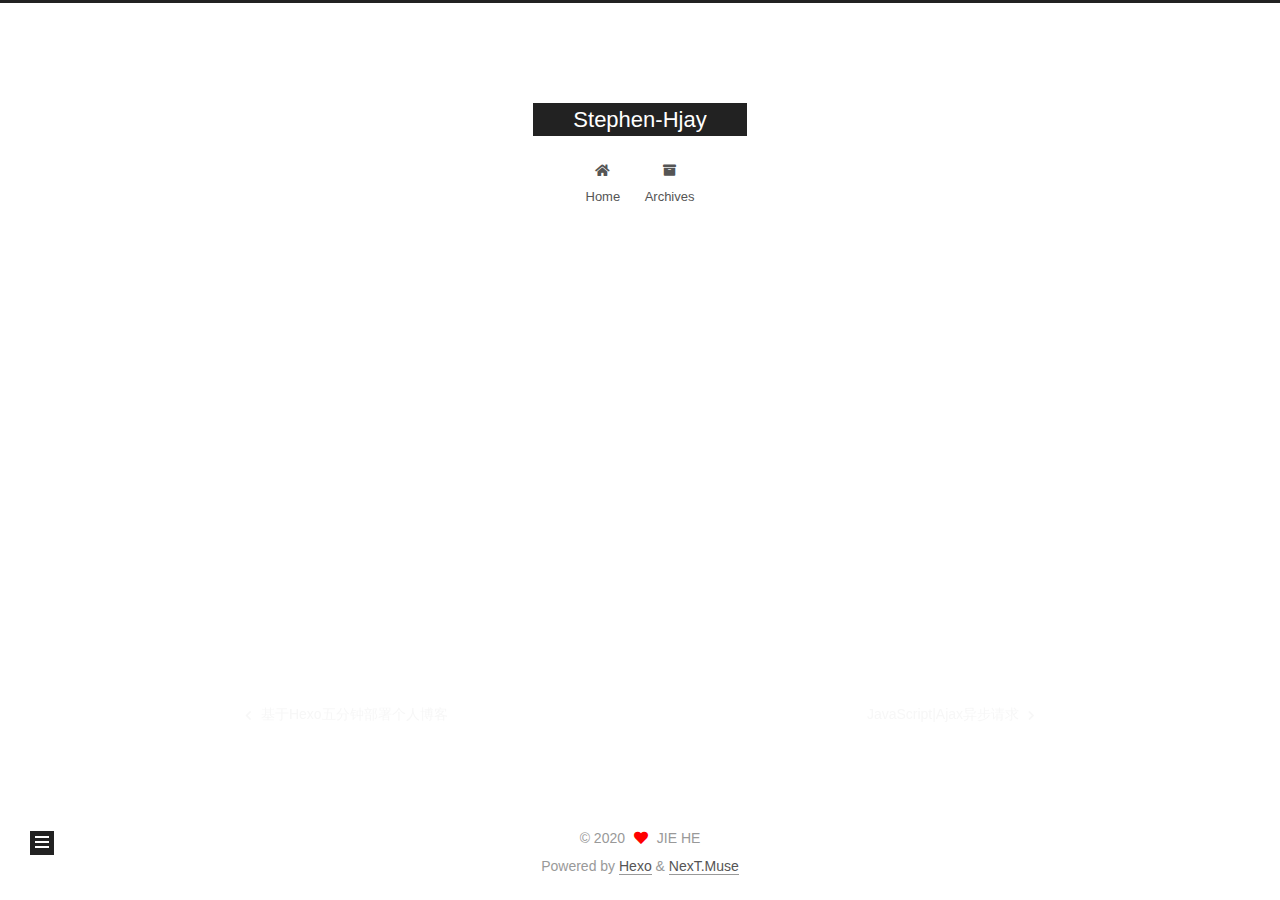
<file: 2020/05/11/如何在Hexo博文中插入图片/index.html>
<!DOCTYPE html>
<html lang="en">
<head>
  <meta charset="UTF-8">
<meta name="viewport" content="width=device-width, initial-scale=1, maximum-scale=2">
<meta name="theme-color" content="#222">
<meta name="generator" content="Hexo 4.2.0">
  <link rel="apple-touch-icon" sizes="180x180" href="/images/apple-touch-icon-next.png">
  <link rel="icon" type="image/png" sizes="32x32" href="/images/favicon-32x32-next.png">
  <link rel="icon" type="image/png" sizes="16x16" href="/images/favicon-16x16-next.png">
  <link rel="mask-icon" href="/images/logo.svg" color="#222">

<link rel="stylesheet" href="/css/main.css">


<link rel="stylesheet" href="/lib/font-awesome/css/all.min.css">

<script id="hexo-configurations">
    var NexT = window.NexT || {};
    var CONFIG = {"hostname":"yoursite.com","root":"/","scheme":"Muse","version":"7.8.0","exturl":false,"sidebar":{"position":"left","display":"post","padding":18,"offset":12,"onmobile":false},"copycode":{"enable":false,"show_result":false,"style":null},"back2top":{"enable":true,"sidebar":false,"scrollpercent":false},"bookmark":{"enable":false,"color":"#222","save":"auto"},"fancybox":false,"mediumzoom":false,"lazyload":false,"pangu":false,"comments":{"style":"tabs","active":null,"storage":true,"lazyload":false,"nav":null},"algolia":{"hits":{"per_page":10},"labels":{"input_placeholder":"Search for Posts","hits_empty":"We didn't find any results for the search: ${query}","hits_stats":"${hits} results found in ${time} ms"}},"localsearch":{"enable":false,"trigger":"auto","top_n_per_article":1,"unescape":false,"preload":false},"motion":{"enable":true,"async":false,"transition":{"post_block":"fadeIn","post_header":"slideDownIn","post_body":"slideDownIn","coll_header":"slideLeftIn","sidebar":"slideUpIn"}}};
  </script>

  <meta name="description" content="Hexo博文最后的访问目录并不在_posts文件夹，在打包之后所有的md博文都是位于source文件夹之下，所以在md中插入图片应该将图片路径写为： 123 ![](.&#x2F;images&#x2F;xxxx.png)&#x2F;&#x2F; 不应该写写为![](-posts&#x2F;images&#x2F;xxx.png)  _posts 的文件夹应该与images文件夹在同一级目录。">
<meta property="og:type" content="article">
<meta property="og:title" content="如何在Hexo博文中插入图片">
<meta property="og:url" content="http://yoursite.com/2020/05/11/%E5%A6%82%E4%BD%95%E5%9C%A8Hexo%E5%8D%9A%E6%96%87%E4%B8%AD%E6%8F%92%E5%85%A5%E5%9B%BE%E7%89%87/index.html">
<meta property="og:site_name" content="Stephen-Hjay">
<meta property="og:description" content="Hexo博文最后的访问目录并不在_posts文件夹，在打包之后所有的md博文都是位于source文件夹之下，所以在md中插入图片应该将图片路径写为： 123 ![](.&#x2F;images&#x2F;xxxx.png)&#x2F;&#x2F; 不应该写写为![](-posts&#x2F;images&#x2F;xxx.png)  _posts 的文件夹应该与images文件夹在同一级目录。">
<meta property="og:locale" content="en_US">
<meta property="article:published_time" content="2020-05-11T06:38:09.000Z">
<meta property="article:modified_time" content="2020-05-13T08:37:25.670Z">
<meta property="article:author" content="JIE HE">
<meta name="twitter:card" content="summary">

<link rel="canonical" href="http://yoursite.com/2020/05/11/%E5%A6%82%E4%BD%95%E5%9C%A8Hexo%E5%8D%9A%E6%96%87%E4%B8%AD%E6%8F%92%E5%85%A5%E5%9B%BE%E7%89%87/">


<script id="page-configurations">
  // https://hexo.io/docs/variables.html
  CONFIG.page = {
    sidebar: "",
    isHome : false,
    isPost : true,
    lang   : 'en'
  };
</script>

  <title>如何在Hexo博文中插入图片 | Stephen-Hjay</title>
  






  <noscript>
  <style>
  .use-motion .brand,
  .use-motion .menu-item,
  .sidebar-inner,
  .use-motion .post-block,
  .use-motion .pagination,
  .use-motion .comments,
  .use-motion .post-header,
  .use-motion .post-body,
  .use-motion .collection-header { opacity: initial; }

  .use-motion .site-title,
  .use-motion .site-subtitle {
    opacity: initial;
    top: initial;
  }

  .use-motion .logo-line-before i { left: initial; }
  .use-motion .logo-line-after i { right: initial; }
  </style>
</noscript>

</head>

<body itemscope itemtype="http://schema.org/WebPage">
  <div class="container use-motion">
    <div class="headband"></div>

    <header class="header" itemscope itemtype="http://schema.org/WPHeader">
      <div class="header-inner"><div class="site-brand-container">
  <div class="site-nav-toggle">
    <div class="toggle" aria-label="Toggle navigation bar">
      <span class="toggle-line toggle-line-first"></span>
      <span class="toggle-line toggle-line-middle"></span>
      <span class="toggle-line toggle-line-last"></span>
    </div>
  </div>

  <div class="site-meta">

    <a href="/" class="brand" rel="start">
      <span class="logo-line-before"><i></i></span>
      <h1 class="site-title">Stephen-Hjay</h1>
      <span class="logo-line-after"><i></i></span>
    </a>
  </div>

  <div class="site-nav-right">
    <div class="toggle popup-trigger">
    </div>
  </div>
</div>




<nav class="site-nav">
  <ul id="menu" class="main-menu menu">
        <li class="menu-item menu-item-home">

    <a href="/" rel="section"><i class="fa fa-home fa-fw"></i>Home</a>

  </li>
        <li class="menu-item menu-item-archives">

    <a href="/archives/" rel="section"><i class="fa fa-archive fa-fw"></i>Archives</a>

  </li>
  </ul>
</nav>




</div>
    </header>

    
  <div class="back-to-top">
    <i class="fa fa-arrow-up"></i>
    <span>0%</span>
  </div>


    <main class="main">
      <div class="main-inner">
        <div class="content-wrap">
          

          <div class="content post posts-expand">
            

    
  
  
  <article itemscope itemtype="http://schema.org/Article" class="post-block" lang="en">
    <link itemprop="mainEntityOfPage" href="http://yoursite.com/2020/05/11/%E5%A6%82%E4%BD%95%E5%9C%A8Hexo%E5%8D%9A%E6%96%87%E4%B8%AD%E6%8F%92%E5%85%A5%E5%9B%BE%E7%89%87/">

    <span hidden itemprop="author" itemscope itemtype="http://schema.org/Person">
      <meta itemprop="image" content="/images/avatar.gif">
      <meta itemprop="name" content="JIE HE">
      <meta itemprop="description" content="">
    </span>

    <span hidden itemprop="publisher" itemscope itemtype="http://schema.org/Organization">
      <meta itemprop="name" content="Stephen-Hjay">
    </span>
      <header class="post-header">
        <h1 class="post-title" itemprop="name headline">
          如何在Hexo博文中插入图片
        </h1>

        <div class="post-meta">
            <span class="post-meta-item">
              <span class="post-meta-item-icon">
                <i class="far fa-calendar"></i>
              </span>
              <span class="post-meta-item-text">Posted on</span>

              <time title="Created: 2020-05-11 14:38:09" itemprop="dateCreated datePublished" datetime="2020-05-11T14:38:09+08:00">2020-05-11</time>
            </span>
              <span class="post-meta-item">
                <span class="post-meta-item-icon">
                  <i class="far fa-calendar-check"></i>
                </span>
                <span class="post-meta-item-text">Edited on</span>
                <time title="Modified: 2020-05-13 16:37:25" itemprop="dateModified" datetime="2020-05-13T16:37:25+08:00">2020-05-13</time>
              </span>

          

        </div>
      </header>

    
    
    
    <div class="post-body" itemprop="articleBody">

      
        <p>Hexo博文最后的访问目录并不在_posts文件夹，在打包之后所有的md博文都是位于source文件夹之下，所以在md中插入图片应该将图片路径写为：</p>
<figure class="highlight plain"><table><tr><td class="gutter"><pre><span class="line">1</span><br><span class="line">2</span><br><span class="line">3</span><br></pre></td><td class="code"><pre><span class="line"> ![](.&#x2F;images&#x2F;xxxx.png)</span><br><span class="line">&#x2F;&#x2F; 不应该写写为</span><br><span class="line">![](-posts&#x2F;images&#x2F;xxx.png)</span><br></pre></td></tr></table></figure>

<p>_posts 的文件夹应该与images文件夹在同一级目录。</p>

    </div>

    
    
    

      <footer class="post-footer">

        


        
    <div class="post-nav">
      <div class="post-nav-item">
    <a href="/2020/05/11/%E5%9F%BA%E4%BA%8EHexo%E4%BA%94%E5%88%86%E9%92%9F%E9%83%A8%E7%BD%B2%E4%B8%AA%E4%BA%BA%E5%8D%9A%E5%AE%A2/" rel="prev" title="基于Hexo五分钟部署个人博客">
      <i class="fa fa-chevron-left"></i> 基于Hexo五分钟部署个人博客
    </a></div>
      <div class="post-nav-item">
    <a href="/2020/05/13/JavaScript-Ajax%E5%BC%82%E6%AD%A5%E8%AF%B7%E6%B1%82/" rel="next" title="JavaScript|Ajax异步请求">
      JavaScript|Ajax异步请求 <i class="fa fa-chevron-right"></i>
    </a></div>
    </div>
      </footer>
    
  </article>
  
  
  



          </div>
          

<script>
  window.addEventListener('tabs:register', () => {
    let { activeClass } = CONFIG.comments;
    if (CONFIG.comments.storage) {
      activeClass = localStorage.getItem('comments_active') || activeClass;
    }
    if (activeClass) {
      let activeTab = document.querySelector(`a[href="#comment-${activeClass}"]`);
      if (activeTab) {
        activeTab.click();
      }
    }
  });
  if (CONFIG.comments.storage) {
    window.addEventListener('tabs:click', event => {
      if (!event.target.matches('.tabs-comment .tab-content .tab-pane')) return;
      let commentClass = event.target.classList[1];
      localStorage.setItem('comments_active', commentClass);
    });
  }
</script>

        </div>
          
  
  <div class="toggle sidebar-toggle">
    <span class="toggle-line toggle-line-first"></span>
    <span class="toggle-line toggle-line-middle"></span>
    <span class="toggle-line toggle-line-last"></span>
  </div>

  <aside class="sidebar">
    <div class="sidebar-inner">

      <ul class="sidebar-nav motion-element">
        <li class="sidebar-nav-toc">
          Table of Contents
        </li>
        <li class="sidebar-nav-overview">
          Overview
        </li>
      </ul>

      <!--noindex-->
      <div class="post-toc-wrap sidebar-panel">
      </div>
      <!--/noindex-->

      <div class="site-overview-wrap sidebar-panel">
        <div class="site-author motion-element" itemprop="author" itemscope itemtype="http://schema.org/Person">
  <p class="site-author-name" itemprop="name">JIE HE</p>
  <div class="site-description" itemprop="description"></div>
</div>
<div class="site-state-wrap motion-element">
  <nav class="site-state">
      <div class="site-state-item site-state-posts">
          <a href="/archives/">
        
          <span class="site-state-item-count">6</span>
          <span class="site-state-item-name">posts</span>
        </a>
      </div>
  </nav>
</div>



      </div>

    </div>
  </aside>
  <div id="sidebar-dimmer"></div>


      </div>
    </main>

    <footer class="footer">
      <div class="footer-inner">
        

        

<div class="copyright">
  
  &copy; 
  <span itemprop="copyrightYear">2020</span>
  <span class="with-love">
    <i class="fa fa-heart"></i>
  </span>
  <span class="author" itemprop="copyrightHolder">JIE HE</span>
</div>
  <div class="powered-by">Powered by <a href="https://hexo.io/" class="theme-link" rel="noopener" target="_blank">Hexo</a> & <a href="https://muse.theme-next.org/" class="theme-link" rel="noopener" target="_blank">NexT.Muse</a>
  </div>

        








      </div>
    </footer>
  </div>

  
  <script src="/lib/anime.min.js"></script>
  <script src="/lib/velocity/velocity.min.js"></script>
  <script src="/lib/velocity/velocity.ui.min.js"></script>

<script src="/js/utils.js"></script>

<script src="/js/motion.js"></script>


<script src="/js/schemes/muse.js"></script>


<script src="/js/next-boot.js"></script>




  















  

  

</body>
</html>
</file>
<file: css/main.css>
:root {
  --body-bg-color: #fff;
  --content-bg-color: #fff;
  --card-bg-color: #f5f5f5;
  --text-color: #555;
  --blockquote-color: #666;
  --link-color: #555;
  --link-hover-color: #222;
  --brand-color: #fff;
  --brand-hover-color: #fff;
  --table-row-odd-bg-color: #f9f9f9;
  --table-row-hover-bg-color: #f5f5f5;
  --menu-item-bg-color: #f5f5f5;
  --btn-default-bg: #222;
  --btn-default-color: #fff;
  --btn-default-border-color: #222;
  --btn-default-hover-bg: #fff;
  --btn-default-hover-color: #222;
  --btn-default-hover-border-color: #222;
}
html {
  line-height: 1.15; /* 1 */
  -webkit-text-size-adjust: 100%; /* 2 */
}
body {
  margin: 0;
}
main {
  display: block;
}
h1 {
  font-size: 2em;
  margin: 0.67em 0;
}
hr {
  box-sizing: content-box; /* 1 */
  height: 0; /* 1 */
  overflow: visible; /* 2 */
}
pre {
  font-family: monospace, monospace; /* 1 */
  font-size: 1em; /* 2 */
}
a {
  background: transparent;
}
abbr[title] {
  border-bottom: none; /* 1 */
  text-decoration: underline; /* 2 */
  text-decoration: underline dotted; /* 2 */
}
b,
strong {
  font-weight: bolder;
}
code,
kbd,
samp {
  font-family: monospace, monospace; /* 1 */
  font-size: 1em; /* 2 */
}
small {
  font-size: 80%;
}
sub,
sup {
  font-size: 75%;
  line-height: 0;
  position: relative;
  vertical-align: baseline;
}
sub {
  bottom: -0.25em;
}
sup {
  top: -0.5em;
}
img {
  border-style: none;
}
button,
input,
optgroup,
select,
textarea {
  font-family: inherit; /* 1 */
  font-size: 100%; /* 1 */
  line-height: 1.15; /* 1 */
  margin: 0; /* 2 */
}
button,
input {
/* 1 */
  overflow: visible;
}
button,
select {
/* 1 */
  text-transform: none;
}
button,
[type='button'],
[type='reset'],
[type='submit'] {
  -webkit-appearance: button;
}
button::-moz-focus-inner,
[type='button']::-moz-focus-inner,
[type='reset']::-moz-focus-inner,
[type='submit']::-moz-focus-inner {
  border-style: none;
  padding: 0;
}
button:-moz-focusring,
[type='button']:-moz-focusring,
[type='reset']:-moz-focusring,
[type='submit']:-moz-focusring {
  outline: 1px dotted ButtonText;
}
fieldset {
  padding: 0.35em 0.75em 0.625em;
}
legend {
  box-sizing: border-box; /* 1 */
  color: inherit; /* 2 */
  display: table; /* 1 */
  max-width: 100%; /* 1 */
  padding: 0; /* 3 */
  white-space: normal; /* 1 */
}
progress {
  vertical-align: baseline;
}
textarea {
  overflow: auto;
}
[type='checkbox'],
[type='radio'] {
  box-sizing: border-box; /* 1 */
  padding: 0; /* 2 */
}
[type='number']::-webkit-inner-spin-button,
[type='number']::-webkit-outer-spin-button {
  height: auto;
}
[type='search'] {
  outline-offset: -2px; /* 2 */
  -webkit-appearance: textfield; /* 1 */
}
[type='search']::-webkit-search-decoration {
  -webkit-appearance: none;
}
::-webkit-file-upload-button {
  font: inherit; /* 2 */
  -webkit-appearance: button; /* 1 */
}
details {
  display: block;
}
summary {
  display: list-item;
}
template {
  display: none;
}
[hidden] {
  display: none;
}
::selection {
  background: #262a30;
  color: #eee;
}
html,
body {
  height: 100%;
}
body {
  background: var(--body-bg-color);
  color: var(--text-color);
  font-family: 'Lato', "PingFang SC", "Microsoft YaHei", sans-serif;
  font-size: 1em;
  line-height: 2;
}
@media (max-width: 991px) {
  body {
    padding-left: 0 !important;
    padding-right: 0 !important;
  }
}
h1,
h2,
h3,
h4,
h5,
h6 {
  font-family: 'Lato', "PingFang SC", "Microsoft YaHei", sans-serif;
  font-weight: bold;
  line-height: 1.5;
  margin: 20px 0 15px;
}
h1 {
  font-size: 1.5em;
}
h2 {
  font-size: 1.375em;
}
h3 {
  font-size: 1.25em;
}
h4 {
  font-size: 1.125em;
}
h5 {
  font-size: 1em;
}
h6 {
  font-size: 0.875em;
}
p {
  margin: 0 0 20px 0;
}
a,
span.exturl {
  border-bottom: 1px solid #999;
  color: var(--link-color);
  outline: 0;
  text-decoration: none;
  overflow-wrap: break-word;
  word-wrap: break-word;
  cursor: pointer;
}
a:hover,
span.exturl:hover {
  border-bottom-color: var(--link-hover-color);
  color: var(--link-hover-color);
}
iframe,
img,
video {
  display: block;
  margin-left: auto;
  margin-right: auto;
  max-width: 100%;
}
hr {
  background-image: repeating-linear-gradient(-45deg, #ddd, #ddd 4px, transparent 4px, transparent 8px);
  border: 0;
  height: 3px;
  margin: 40px 0;
}
blockquote {
  border-left: 4px solid #ddd;
  color: var(--blockquote-color);
  margin: 0;
  padding: 0 15px;
}
blockquote cite::before {
  content: '-';
  padding: 0 5px;
}
dt {
  font-weight: bold;
}
dd {
  margin: 0;
  padding: 0;
}
kbd {
  background-color: #f5f5f5;
  background-image: linear-gradient(#eee, #fff, #eee);
  border: 1px solid #ccc;
  border-radius: 0.2em;
  box-shadow: 0.1em 0.1em 0.2em rgba(0,0,0,0.1);
  color: #555;
  font-family: inherit;
  padding: 0.1em 0.3em;
  white-space: nowrap;
}
.table-container {
  overflow: auto;
}
table {
  border-collapse: collapse;
  border-spacing: 0;
  font-size: 0.875em;
  margin: 0 0 20px 0;
  width: 100%;
}
tbody tr:nth-of-type(odd) {
  background: var(--table-row-odd-bg-color);
}
tbody tr:hover {
  background: var(--table-row-hover-bg-color);
}
caption,
th,
td {
  font-weight: normal;
  padding: 8px;
  vertical-align: middle;
}
th,
td {
  border: 1px solid #ddd;
  border-bottom: 3px solid #ddd;
}
th {
  font-weight: 700;
  padding-bottom: 10px;
}
td {
  border-bottom-width: 1px;
}
.btn {
  background: var(--btn-default-bg);
  border: 2px solid var(--btn-default-border-color);
  border-radius: 0;
  color: var(--btn-default-color);
  display: inline-block;
  font-size: 0.875em;
  line-height: 2;
  padding: 0 20px;
  text-decoration: none;
  transition-property: background-color;
  transition-delay: 0s;
  transition-duration: 0.2s;
  transition-timing-function: ease-in-out;
}
.btn:hover {
  background: var(--btn-default-hover-bg);
  border-color: var(--btn-default-hover-border-color);
  color: var(--btn-default-hover-color);
}
.btn + .btn {
  margin: 0 0 8px 8px;
}
.btn .fa-fw {
  text-align: left;
  width: 1.285714285714286em;
}
.toggle {
  line-height: 0;
}
.toggle .toggle-line {
  background: #fff;
  display: inline-block;
  height: 2px;
  left: 0;
  position: relative;
  top: 0;
  transition: all 0.4s;
  vertical-align: top;
  width: 100%;
}
.toggle .toggle-line:not(:first-child) {
  margin-top: 3px;
}
.toggle.toggle-arrow .toggle-line-first {
  left: 50%;
  top: 2px;
  transform: rotate(45deg);
  width: 50%;
}
.toggle.toggle-arrow .toggle-line-middle {
  left: 2px;
  width: 90%;
}
.toggle.toggle-arrow .toggle-line-last {
  left: 50%;
  top: -2px;
  transform: rotate(-45deg);
  width: 50%;
}
.toggle.toggle-close .toggle-line-first {
  transform: rotate(-45deg);
  top: 5px;
}
.toggle.toggle-close .toggle-line-middle {
  opacity: 0;
}
.toggle.toggle-close .toggle-line-last {
  transform: rotate(45deg);
  top: -5px;
}
.highlight,
pre {
  background: #f7f7f7;
  color: #4d4d4c;
  line-height: 1.6;
  margin: 0 auto 20px;
}
pre,
code {
  font-family: consolas, Menlo, monospace, "PingFang SC", "Microsoft YaHei";
}
code {
  background: #eee;
  border-radius: 3px;
  color: #555;
  padding: 2px 4px;
  overflow-wrap: break-word;
  word-wrap: break-word;
}
.highlight *::selection {
  background: #d6d6d6;
}
.highlight pre {
  border: 0;
  margin: 0;
  padding: 10px 0;
}
.highlight table {
  border: 0;
  margin: 0;
  width: auto;
}
.highlight td {
  border: 0;
  padding: 0;
}
.highlight figcaption {
  background: #eff2f3;
  color: #4d4d4c;
  display: flex;
  font-size: 0.875em;
  justify-content: space-between;
  line-height: 1.2;
  padding: 0.5em;
}
.highlight figcaption a {
  color: #4d4d4c;
}
.highlight figcaption a:hover {
  border-bottom-color: #4d4d4c;
}
.highlight .gutter {
  -moz-user-select: none;
  -ms-user-select: none;
  -webkit-user-select: none;
  user-select: none;
}
.highlight .gutter pre {
  background: #eff2f3;
  color: #869194;
  padding-left: 10px;
  padding-right: 10px;
  text-align: right;
}
.highlight .code pre {
  background: #f7f7f7;
  padding-left: 10px;
  width: 100%;
}
.gist table {
  width: auto;
}
.gist table td {
  border: 0;
}
pre {
  overflow: auto;
  padding: 10px;
}
pre code {
  background: none;
  color: #4d4d4c;
  font-size: 0.875em;
  padding: 0;
  text-shadow: none;
}
pre .deletion {
  background: #fdd;
}
pre .addition {
  background: #dfd;
}
pre .meta {
  color: #eab700;
  -moz-user-select: none;
  -ms-user-select: none;
  -webkit-user-select: none;
  user-select: none;
}
pre .comment {
  color: #8e908c;
}
pre .variable,
pre .attribute,
pre .tag,
pre .name,
pre .regexp,
pre .ruby .constant,
pre .xml .tag .title,
pre .xml .pi,
pre .xml .doctype,
pre .html .doctype,
pre .css .id,
pre .css .class,
pre .css .pseudo {
  color: #c82829;
}
pre .number,
pre .preprocessor,
pre .built_in,
pre .builtin-name,
pre .literal,
pre .params,
pre .constant,
pre .command {
  color: #f5871f;
}
pre .ruby .class .title,
pre .css .rules .attribute,
pre .string,
pre .symbol,
pre .value,
pre .inheritance,
pre .header,
pre .ruby .symbol,
pre .xml .cdata,
pre .special,
pre .formula {
  color: #718c00;
}
pre .title,
pre .css .hexcolor {
  color: #3e999f;
}
pre .function,
pre .python .decorator,
pre .python .title,
pre .ruby .function .title,
pre .ruby .title .keyword,
pre .perl .sub,
pre .javascript .title,
pre .coffeescript .title {
  color: #4271ae;
}
pre .keyword,
pre .javascript .function {
  color: #8959a8;
}
.blockquote-center {
  border-left: none;
  margin: 40px 0;
  padding: 0;
  position: relative;
  text-align: center;
}
.blockquote-center .fa {
  display: block;
  opacity: 0.6;
  position: absolute;
  width: 100%;
}
.blockquote-center .fa-quote-left {
  border-top: 1px solid #ccc;
  text-align: left;
  top: -20px;
}
.blockquote-center .fa-quote-right {
  border-bottom: 1px solid #ccc;
  text-align: right;
  bottom: -20px;
}
.blockquote-center p,
.blockquote-center div {
  text-align: center;
}
.post-body .group-picture img {
  margin: 0 auto;
  padding: 0 3px;
}
.group-picture-row {
  margin-bottom: 6px;
  overflow: hidden;
}
.group-picture-column {
  float: left;
  margin-bottom: 10px;
}
.post-body .label {
  color: #555;
  display: inline;
  padding: 0 2px;
}
.post-body .label.default {
  background: #f0f0f0;
}
.post-body .label.primary {
  background: #efe6f7;
}
.post-body .label.info {
  background: #e5f2f8;
}
.post-body .label.success {
  background: #e7f4e9;
}
.post-body .label.warning {
  background: #fcf6e1;
}
.post-body .label.danger {
  background: #fae8eb;
}
.post-body .tabs {
  margin-bottom: 20px;
}
.post-body .tabs,
.tabs-comment {
  display: block;
  padding-top: 10px;
  position: relative;
}
.post-body .tabs ul.nav-tabs,
.tabs-comment ul.nav-tabs {
  display: flex;
  flex-wrap: wrap;
  margin: 0;
  margin-bottom: -1px;
  padding: 0;
}
@media (max-width: 413px) {
  .post-body .tabs ul.nav-tabs,
  .tabs-comment ul.nav-tabs {
    display: block;
    margin-bottom: 5px;
  }
}
.post-body .tabs ul.nav-tabs li.tab,
.tabs-comment ul.nav-tabs li.tab {
  border-bottom: 1px solid #ddd;
  border-left: 1px solid transparent;
  border-right: 1px solid transparent;
  border-top: 3px solid transparent;
  flex-grow: 1;
  list-style-type: none;
  border-radius: 0 0 0 0;
}
@media (max-width: 413px) {
  .post-body .tabs ul.nav-tabs li.tab,
  .tabs-comment ul.nav-tabs li.tab {
    border-bottom: 1px solid transparent;
    border-left: 3px solid transparent;
    border-right: 1px solid transparent;
    border-top: 1px solid transparent;
  }
}
@media (max-width: 413px) {
  .post-body .tabs ul.nav-tabs li.tab,
  .tabs-comment ul.nav-tabs li.tab {
    border-radius: 0;
  }
}
.post-body .tabs ul.nav-tabs li.tab a,
.tabs-comment ul.nav-tabs li.tab a {
  border-bottom: initial;
  display: block;
  line-height: 1.8;
  outline: 0;
  padding: 0.25em 0.75em;
  text-align: center;
  transition-delay: 0s;
  transition-duration: 0.2s;
  transition-timing-function: ease-out;
}
.post-body .tabs ul.nav-tabs li.tab a i,
.tabs-comment ul.nav-tabs li.tab a i {
  width: 1.285714285714286em;
}
.post-body .tabs ul.nav-tabs li.tab.active,
.tabs-comment ul.nav-tabs li.tab.active {
  border-bottom: 1px solid transparent;
  border-left: 1px solid #ddd;
  border-right: 1px solid #ddd;
  border-top: 3px solid #fc6423;
}
@media (max-width: 413px) {
  .post-body .tabs ul.nav-tabs li.tab.active,
  .tabs-comment ul.nav-tabs li.tab.active {
    border-bottom: 1px solid #ddd;
    border-left: 3px solid #fc6423;
    border-right: 1px solid #ddd;
    border-top: 1px solid #ddd;
  }
}
.post-body .tabs ul.nav-tabs li.tab.active a,
.tabs-comment ul.nav-tabs li.tab.active a {
  color: var(--link-color);
  cursor: default;
}
.post-body .tabs .tab-content .tab-pane,
.tabs-comment .tab-content .tab-pane {
  border: 1px solid #ddd;
  border-top: 0;
  padding: 20px 20px 0 20px;
  border-radius: 0;
}
.post-body .tabs .tab-content .tab-pane:not(.active),
.tabs-comment .tab-content .tab-pane:not(.active) {
  display: none;
}
.post-body .tabs .tab-content .tab-pane.active,
.tabs-comment .tab-content .tab-pane.active {
  display: block;
}
.post-body .tabs .tab-content .tab-pane.active:nth-of-type(1),
.tabs-comment .tab-content .tab-pane.active:nth-of-type(1) {
  border-radius: 0 0 0 0;
}
@media (max-width: 413px) {
  .post-body .tabs .tab-content .tab-pane.active:nth-of-type(1),
  .tabs-comment .tab-content .tab-pane.active:nth-of-type(1) {
    border-radius: 0;
  }
}
.post-body .note {
  border-radius: 3px;
  margin-bottom: 20px;
  padding: 1em;
  position: relative;
  border: 1px solid #eee;
  border-left-width: 5px;
}
.post-body .note h2,
.post-body .note h3,
.post-body .note h4,
.post-body .note h5,
.post-body .note h6 {
  margin-top: 0;
  border-bottom: initial;
  margin-bottom: 0;
  padding-top: 0;
}
.post-body .note p:first-child,
.post-body .note ul:first-child,
.post-body .note ol:first-child,
.post-body .note table:first-child,
.post-body .note pre:first-child,
.post-body .note blockquote:first-child,
.post-body .note img:first-child {
  margin-top: 0;
}
.post-body .note p:last-child,
.post-body .note ul:last-child,
.post-body .note ol:last-child,
.post-body .note table:last-child,
.post-body .note pre:last-child,
.post-body .note blockquote:last-child,
.post-body .note img:last-child {
  margin-bottom: 0;
}
.post-body .note.default {
  border-left-color: #777;
}
.post-body .note.default h2,
.post-body .note.default h3,
.post-body .note.default h4,
.post-body .note.default h5,
.post-body .note.default h6 {
  color: #777;
}
.post-body .note.primary {
  border-left-color: #6f42c1;
}
.post-body .note.primary h2,
.post-body .note.primary h3,
.post-body .note.primary h4,
.post-body .note.primary h5,
.post-body .note.primary h6 {
  color: #6f42c1;
}
.post-body .note.info {
  border-left-color: #428bca;
}
.post-body .note.info h2,
.post-body .note.info h3,
.post-body .note.info h4,
.post-body .note.info h5,
.post-body .note.info h6 {
  color: #428bca;
}
.post-body .note.success {
  border-left-color: #5cb85c;
}
.post-body .note.success h2,
.post-body .note.success h3,
.post-body .note.success h4,
.post-body .note.success h5,
.post-body .note.success h6 {
  color: #5cb85c;
}
.post-body .note.warning {
  border-left-color: #f0ad4e;
}
.post-body .note.warning h2,
.post-body .note.warning h3,
.post-body .note.warning h4,
.post-body .note.warning h5,
.post-body .note.warning h6 {
  color: #f0ad4e;
}
.post-body .note.danger {
  border-left-color: #d9534f;
}
.post-body .note.danger h2,
.post-body .note.danger h3,
.post-body .note.danger h4,
.post-body .note.danger h5,
.post-body .note.danger h6 {
  color: #d9534f;
}
.pagination .prev,
.pagination .next,
.pagination .page-number,
.pagination .space {
  display: inline-block;
  margin: 0 10px;
  padding: 0 11px;
  position: relative;
  top: -1px;
}
@media (max-width: 767px) {
  .pagination .prev,
  .pagination .next,
  .pagination .page-number,
  .pagination .space {
    margin: 0 5px;
  }
}
.pagination {
  border-top: 1px solid #eee;
  margin: 120px 0 0;
  text-align: center;
}
.pagination .prev,
.pagination .next,
.pagination .page-number {
  border-bottom: 0;
  border-top: 1px solid #eee;
  transition-property: border-color;
  transition-delay: 0s;
  transition-duration: 0.2s;
  transition-timing-function: ease-in-out;
}
.pagination .prev:hover,
.pagination .next:hover,
.pagination .page-number:hover {
  border-top-color: #222;
}
.pagination .space {
  margin: 0;
  padding: 0;
}
.pagination .prev {
  margin-left: 0;
}
.pagination .next {
  margin-right: 0;
}
.pagination .page-number.current {
  background: #ccc;
  border-top-color: #ccc;
  color: #fff;
}
@media (max-width: 767px) {
  .pagination {
    border-top: none;
  }
  .pagination .prev,
  .pagination .next,
  .pagination .page-number {
    border-bottom: 1px solid #eee;
    border-top: 0;
    margin-bottom: 10px;
    padding: 0 10px;
  }
  .pagination .prev:hover,
  .pagination .next:hover,
  .pagination .page-number:hover {
    border-bottom-color: #222;
  }
}
.comments {
  margin-top: 60px;
  overflow: hidden;
}
.comment-button-group {
  display: flex;
  flex-wrap: wrap-reverse;
  justify-content: center;
  margin: 1em 0;
}
.comment-button-group .comment-button {
  margin: 0.1em 0.2em;
}
.comment-button-group .comment-button.active {
  background: var(--btn-default-hover-bg);
  border-color: var(--btn-default-hover-border-color);
  color: var(--btn-default-hover-color);
}
.comment-position {
  display: none;
}
.comment-position.active {
  display: block;
}
.tabs-comment {
  background: var(--content-bg-color);
  margin-top: 4em;
  padding-top: 0;
}
.tabs-comment .comments {
  border: 0;
  box-shadow: none;
  margin-top: 0;
  padding-top: 0;
}
.container {
  min-height: 100%;
  position: relative;
}
.main-inner {
  margin: 0 auto;
  width: 700px;
}
@media (min-width: 1200px) {
  .main-inner {
    width: 800px;
  }
}
@media (min-width: 1600px) {
  .main-inner {
    width: 900px;
  }
}
@media (max-width: 767px) {
  .content-wrap {
    padding: 0 20px;
  }
}
.header {
  background: transparent;
}
.header-inner {
  margin: 0 auto;
  width: 700px;
}
@media (min-width: 1200px) {
  .header-inner {
    width: 800px;
  }
}
@media (min-width: 1600px) {
  .header-inner {
    width: 900px;
  }
}
.site-brand-container {
  display: flex;
  flex-shrink: 0;
  padding: 0 10px;
}
.headband {
  background: #222;
  height: 3px;
}
.site-meta {
  flex-grow: 1;
  text-align: center;
}
@media (max-width: 767px) {
  .site-meta {
    text-align: center;
  }
}
.brand {
  border-bottom: none;
  color: var(--brand-color);
  display: inline-block;
  line-height: 1.375em;
  padding: 0 40px;
  position: relative;
}
.brand:hover {
  color: var(--brand-hover-color);
}
.site-title {
  font-family: 'Lato', "PingFang SC", "Microsoft YaHei", sans-serif;
  font-size: 1.375em;
  font-weight: normal;
  margin: 0;
}
.site-subtitle {
  color: #999;
  font-size: 0.8125em;
  margin: 10px 0;
}
.use-motion .brand {
  opacity: 0;
}
.use-motion .site-title,
.use-motion .site-subtitle,
.use-motion .custom-logo-image {
  opacity: 0;
  position: relative;
  top: -10px;
}
.site-nav-toggle,
.site-nav-right {
  display: none;
}
@media (max-width: 767px) {
  .site-nav-toggle,
  .site-nav-right {
    display: flex;
    flex-direction: column;
    justify-content: center;
  }
}
.site-nav-toggle .toggle,
.site-nav-right .toggle {
  color: var(--text-color);
  padding: 10px;
  width: 22px;
}
.site-nav-toggle .toggle .toggle-line,
.site-nav-right .toggle .toggle-line {
  background: var(--text-color);
  border-radius: 1px;
}
.site-nav {
  display: block;
}
@media (max-width: 767px) {
  .site-nav {
    clear: both;
    display: none;
  }
}
.site-nav.site-nav-on {
  display: block;
}
.menu {
  margin-top: 20px;
  padding-left: 0;
  text-align: center;
}
.menu-item {
  display: inline-block;
  list-style: none;
  margin: 0 10px;
}
@media (max-width: 767px) {
  .menu-item {
    display: block;
    margin-top: 10px;
  }
  .menu-item.menu-item-search {
    display: none;
  }
}
.menu-item a,
.menu-item span.exturl {
  border-bottom: 0;
  display: block;
  font-size: 0.8125em;
  transition-property: border-color;
  transition-delay: 0s;
  transition-duration: 0.2s;
  transition-timing-function: ease-in-out;
}
@media (hover: none) {
  .menu-item a:hover,
  .menu-item span.exturl:hover {
    border-bottom-color: transparent !important;
  }
}
.menu-item .fa,
.menu-item .fab,
.menu-item .far,
.menu-item .fas {
  margin-right: 8px;
}
.menu-item .badge {
  display: inline-block;
  font-weight: bold;
  line-height: 1;
  margin-left: 0.35em;
  margin-top: 0.35em;
  text-align: center;
  white-space: nowrap;
}
@media (max-width: 767px) {
  .menu-item .badge {
    float: right;
    margin-left: 0;
  }
}
.menu-item-active a,
.menu .menu-item a:hover,
.menu .menu-item span.exturl:hover {
  background: var(--menu-item-bg-color);
}
.use-motion .menu-item {
  opacity: 0;
}
.sidebar {
  background: #222;
  bottom: 0;
  box-shadow: inset 0 2px 6px #000;
  position: fixed;
  top: 0;
}
@media (max-width: 991px) {
  .sidebar {
    display: none;
  }
}
.sidebar-inner {
  color: #999;
  padding: 18px 10px;
  text-align: center;
}
.cc-license {
  margin-top: 10px;
  text-align: center;
}
.cc-license .cc-opacity {
  border-bottom: none;
  opacity: 0.7;
}
.cc-license .cc-opacity:hover {
  opacity: 0.9;
}
.cc-license img {
  display: inline-block;
}
.site-author-image {
  border: 2px solid #333;
  display: block;
  margin: 0 auto;
  max-width: 96px;
  padding: 2px;
}
.site-author-name {
  color: #f5f5f5;
  font-weight: normal;
  margin: 5px 0 0;
  text-align: center;
}
.site-description {
  color: #999;
  font-size: 1em;
  margin-top: 5px;
  text-align: center;
}
.links-of-author {
  margin-top: 15px;
}
.links-of-author a,
.links-of-author span.exturl {
  border-bottom-color: #555;
  display: inline-block;
  font-size: 0.8125em;
  margin-bottom: 10px;
  margin-right: 10px;
  vertical-align: middle;
}
.links-of-author a::before,
.links-of-author span.exturl::before {
  background: #a2fffb;
  border-radius: 50%;
  content: ' ';
  display: inline-block;
  height: 4px;
  margin-right: 3px;
  vertical-align: middle;
  width: 4px;
}
.sidebar-button {
  margin-top: 15px;
}
.sidebar-button a {
  border: 1px solid #fc6423;
  border-radius: 4px;
  color: #fc6423;
  display: inline-block;
  padding: 0 15px;
}
.sidebar-button a .fa,
.sidebar-button a .fab,
.sidebar-button a .far,
.sidebar-button a .fas {
  margin-right: 5px;
}
.sidebar-button a:hover {
  background: #fc6423;
  border: 1px solid #fc6423;
  color: #fff;
}
.sidebar-button a:hover .fa,
.sidebar-button a:hover .fab,
.sidebar-button a:hover .far,
.sidebar-button a:hover .fas {
  color: #fff;
}
.links-of-blogroll {
  font-size: 0.8125em;
  margin-top: 10px;
}
.links-of-blogroll-title {
  font-size: 0.875em;
  font-weight: 600;
  margin-top: 0;
}
.links-of-blogroll-list {
  list-style: none;
  margin: 0;
  padding: 0;
}
#sidebar-dimmer {
  display: none;
}
@media (max-width: 767px) {
  #sidebar-dimmer {
    background: #000;
    display: block;
    height: 100%;
    left: 100%;
    opacity: 0;
    position: fixed;
    top: 0;
    width: 100%;
    z-index: 1100;
  }
  .sidebar-active + #sidebar-dimmer {
    opacity: 0.7;
    transform: translateX(-100%);
    transition: opacity 0.5s;
  }
}
.sidebar-nav {
  margin: 0;
  padding-bottom: 20px;
  padding-left: 0;
}
.sidebar-nav li {
  border-bottom: 1px solid transparent;
  color: #666;
  cursor: pointer;
  display: inline-block;
  font-size: 0.875em;
}
.sidebar-nav li.sidebar-nav-overview {
  margin-left: 10px;
}
.sidebar-nav li:hover {
  color: #f5f5f5;
}
.sidebar-nav .sidebar-nav-active {
  border-bottom-color: #87daff;
  color: #87daff;
}
.sidebar-nav .sidebar-nav-active:hover {
  color: #87daff;
}
.sidebar-panel {
  display: none;
  overflow-x: hidden;
  overflow-y: auto;
}
.sidebar-panel-active {
  display: block;
}
.sidebar-toggle {
  background: #222;
  bottom: 45px;
  cursor: pointer;
  height: 14px;
  left: 30px;
  padding: 5px;
  position: fixed;
  width: 14px;
  z-index: 1300;
}
@media (max-width: 991px) {
  .sidebar-toggle {
    left: 20px;
    opacity: 0.8;
    display: none;
  }
}
.sidebar-toggle:hover .toggle-line {
  background: #87daff;
}
.post-toc {
  font-size: 0.875em;
}
.post-toc ol {
  list-style: none;
  margin: 0;
  padding: 0 2px 5px 10px;
  text-align: left;
}
.post-toc ol > ol {
  padding-left: 0;
}
.post-toc ol a {
  transition-property: all;
  transition-delay: 0s;
  transition-duration: 0.2s;
  transition-timing-function: ease-in-out;
}
.post-toc .nav-item {
  line-height: 1.8;
  overflow: hidden;
  text-overflow: ellipsis;
  white-space: nowrap;
}
.post-toc .nav .nav-child {
  display: none;
}
.post-toc .nav .active > .nav-child {
  display: block;
}
.post-toc .nav .active-current > .nav-child {
  display: block;
}
.post-toc .nav .active-current > .nav-child > .nav-item {
  display: block;
}
.post-toc .nav .active > a {
  border-bottom-color: #87daff;
  color: #87daff;
}
.post-toc .nav .active-current > a {
  color: #87daff;
}
.post-toc .nav .active-current > a:hover {
  color: #87daff;
}
.site-state {
  display: flex;
  justify-content: center;
  line-height: 1.4;
  margin-top: 10px;
  overflow: hidden;
  text-align: center;
  white-space: nowrap;
}
.site-state-item {
  padding: 0 15px;
}
.site-state-item:not(:first-child) {
  border-left: 1px solid #333;
}
.site-state-item a {
  border-bottom: none;
}
.site-state-item-count {
  display: block;
  font-size: 1.25em;
  font-weight: 600;
  text-align: center;
}
.site-state-item-name {
  color: inherit;
  font-size: 0.875em;
}
.footer {
  color: #999;
  font-size: 0.875em;
  padding: 20px 0;
}
.footer.footer-fixed {
  bottom: 0;
  left: 0;
  position: absolute;
  right: 0;
}
.footer-inner {
  box-sizing: border-box;
  margin: 0 auto;
  text-align: center;
  width: 700px;
}
@media (min-width: 1200px) {
  .footer-inner {
    width: 800px;
  }
}
@media (min-width: 1600px) {
  .footer-inner {
    width: 900px;
  }
}
.languages {
  display: inline-block;
  font-size: 1.125em;
  position: relative;
}
.languages .lang-select-label span {
  margin: 0 0.5em;
}
.languages .lang-select {
  height: 100%;
  left: 0;
  opacity: 0;
  position: absolute;
  top: 0;
  width: 100%;
}
.with-love {
  color: #ff0000;
  display: inline-block;
  margin: 0 5px;
}
.powered-by,
.theme-info {
  display: inline-block;
}
@-moz-keyframes iconAnimate {
  0%, 100% {
    transform: scale(1);
  }
  10%, 30% {
    transform: scale(0.9);
  }
  20%, 40%, 60%, 80% {
    transform: scale(1.1);
  }
  50%, 70% {
    transform: scale(1.1);
  }
}
@-webkit-keyframes iconAnimate {
  0%, 100% {
    transform: scale(1);
  }
  10%, 30% {
    transform: scale(0.9);
  }
  20%, 40%, 60%, 80% {
    transform: scale(1.1);
  }
  50%, 70% {
    transform: scale(1.1);
  }
}
@-o-keyframes iconAnimate {
  0%, 100% {
    transform: scale(1);
  }
  10%, 30% {
    transform: scale(0.9);
  }
  20%, 40%, 60%, 80% {
    transform: scale(1.1);
  }
  50%, 70% {
    transform: scale(1.1);
  }
}
@keyframes iconAnimate {
  0%, 100% {
    transform: scale(1);
  }
  10%, 30% {
    transform: scale(0.9);
  }
  20%, 40%, 60%, 80% {
    transform: scale(1.1);
  }
  50%, 70% {
    transform: scale(1.1);
  }
}
.back-to-top {
  font-size: 12px;
  text-align: center;
  transition-delay: 0s;
  transition-duration: 0.2s;
  transition-timing-function: ease-in-out;
}
.back-to-top {
  background: #222;
  bottom: -100px;
  box-sizing: border-box;
  color: #fff;
  cursor: pointer;
  left: 30px;
  opacity: 1;
  padding: 0 6px;
  position: fixed;
  transition-property: bottom;
  z-index: 1300;
  width: 24px;
}
.back-to-top span {
  display: none;
}
.back-to-top:hover {
  color: #87daff;
}
.back-to-top.back-to-top-on {
  bottom: 19px;
}
@media (max-width: 991px) {
  .back-to-top {
    left: 20px;
    opacity: 0.8;
  }
}
.post-body {
  font-family: 'Lato', "PingFang SC", "Microsoft YaHei", sans-serif;
  overflow-wrap: break-word;
  word-wrap: break-word;
}
@media (min-width: 1200px) {
  .post-body {
    font-size: 1.125em;
  }
}
.post-body .exturl .fa {
  font-size: 0.875em;
  margin-left: 4px;
}
.post-body .image-caption,
.post-body .figure .caption {
  color: #999;
  font-size: 0.875em;
  font-weight: bold;
  line-height: 1;
  margin: -20px auto 15px;
  text-align: center;
}
.post-sticky-flag {
  display: inline-block;
  transform: rotate(30deg);
}
.post-button {
  margin-top: 40px;
  text-align: center;
}
.use-motion .post-block,
.use-motion .pagination,
.use-motion .comments {
  opacity: 0;
}
.use-motion .post-header {
  opacity: 0;
}
.use-motion .post-body {
  opacity: 0;
}
.use-motion .collection-header {
  opacity: 0;
}
.posts-collapse {
  margin-left: 35px;
  position: relative;
}
@media (max-width: 767px) {
  .posts-collapse {
    margin-left: 0px;
    margin-right: 0px;
  }
}
.posts-collapse .collection-title {
  font-size: 1.125em;
  position: relative;
}
.posts-collapse .collection-title::before {
  background: #999;
  border: 1px solid #fff;
  border-radius: 50%;
  content: ' ';
  height: 10px;
  left: 0;
  margin-left: -6px;
  margin-top: -4px;
  position: absolute;
  top: 50%;
  width: 10px;
}
.posts-collapse .collection-year {
  font-size: 1.5em;
  font-weight: bold;
  margin: 60px 0;
  position: relative;
}
.posts-collapse .collection-year::before {
  background: #bbb;
  border-radius: 50%;
  content: ' ';
  height: 8px;
  left: 0;
  margin-left: -4px;
  margin-top: -4px;
  position: absolute;
  top: 50%;
  width: 8px;
}
.posts-collapse .collection-header {
  display: block;
  margin: 0 0 0 20px;
}
.posts-collapse .collection-header small {
  color: #bbb;
  margin-left: 5px;
}
.posts-collapse .post-header {
  border-bottom: 1px dashed #ccc;
  margin: 30px 0;
  padding-left: 15px;
  position: relative;
  transition-property: border;
  transition-delay: 0s;
  transition-duration: 0.2s;
  transition-timing-function: ease-in-out;
}
.posts-collapse .post-header::before {
  background: #bbb;
  border: 1px solid #fff;
  border-radius: 50%;
  content: ' ';
  height: 6px;
  left: 0;
  margin-left: -4px;
  position: absolute;
  top: 0.75em;
  transition-property: background;
  width: 6px;
  transition-delay: 0s;
  transition-duration: 0.2s;
  transition-timing-function: ease-in-out;
}
.posts-collapse .post-header:hover {
  border-bottom-color: #666;
}
.posts-collapse .post-header:hover::before {
  background: #222;
}
.posts-collapse .post-meta {
  display: inline;
  font-size: 0.75em;
  margin-right: 10px;
}
.posts-collapse .post-title {
  display: inline;
}
.posts-collapse .post-title a,
.posts-collapse .post-title span.exturl {
  border-bottom: none;
  color: var(--link-color);
}
.posts-collapse .post-title .fa-external-link-alt {
  font-size: 0.875em;
  margin-left: 5px;
}
.posts-collapse::before {
  background: #f5f5f5;
  content: ' ';
  height: 100%;
  left: 0;
  margin-left: -2px;
  position: absolute;
  top: 1.25em;
  width: 4px;
}
.post-eof {
  background: #ccc;
  height: 1px;
  margin: 80px auto 60px;
  text-align: center;
  width: 8%;
}
.post-block:last-of-type .post-eof {
  display: none;
}
.content {
  padding-top: 40px;
}
@media (min-width: 992px) {
  .post-body {
    text-align: justify;
  }
}
@media (max-width: 991px) {
  .post-body {
    text-align: justify;
  }
}
.post-body h1,
.post-body h2,
.post-body h3,
.post-body h4,
.post-body h5,
.post-body h6 {
  padding-top: 10px;
}
.post-body h1 .header-anchor,
.post-body h2 .header-anchor,
.post-body h3 .header-anchor,
.post-body h4 .header-anchor,
.post-body h5 .header-anchor,
.post-body h6 .header-anchor {
  border-bottom-style: none;
  color: #ccc;
  float: right;
  margin-left: 10px;
  visibility: hidden;
}
.post-body h1 .header-anchor:hover,
.post-body h2 .header-anchor:hover,
.post-body h3 .header-anchor:hover,
.post-body h4 .header-anchor:hover,
.post-body h5 .header-anchor:hover,
.post-body h6 .header-anchor:hover {
  color: inherit;
}
.post-body h1:hover .header-anchor,
.post-body h2:hover .header-anchor,
.post-body h3:hover .header-anchor,
.post-body h4:hover .header-anchor,
.post-body h5:hover .header-anchor,
.post-body h6:hover .header-anchor {
  visibility: visible;
}
.post-body iframe,
.post-body img,
.post-body video {
  margin-bottom: 20px;
}
.post-body .video-container {
  height: 0;
  margin-bottom: 20px;
  overflow: hidden;
  padding-top: 75%;
  position: relative;
  width: 100%;
}
.post-body .video-container iframe,
.post-body .video-container object,
.post-body .video-container embed {
  height: 100%;
  left: 0;
  margin: 0;
  position: absolute;
  top: 0;
  width: 100%;
}
.post-gallery {
  align-items: center;
  display: grid;
  grid-gap: 10px;
  grid-template-columns: 1fr 1fr 1fr;
  margin-bottom: 20px;
}
@media (max-width: 767px) {
  .post-gallery {
    grid-template-columns: 1fr 1fr;
  }
}
.post-gallery a {
  border: 0;
}
.post-gallery img {
  margin: 0;
}
.posts-expand .post-header {
  font-size: 1.125em;
}
.posts-expand .post-title {
  font-size: 1.5em;
  font-weight: normal;
  margin: initial;
  text-align: center;
  overflow-wrap: break-word;
  word-wrap: break-word;
}
.posts-expand .post-title-link {
  border-bottom: none;
  color: var(--link-color);
  display: inline-block;
  position: relative;
  vertical-align: top;
}
.posts-expand .post-title-link::before {
  background: var(--link-color);
  bottom: 0;
  content: '';
  height: 2px;
  left: 0;
  position: absolute;
  transform: scaleX(0);
  visibility: hidden;
  width: 100%;
  transition-delay: 0s;
  transition-duration: 0.2s;
  transition-timing-function: ease-in-out;
}
.posts-expand .post-title-link:hover::before {
  transform: scaleX(1);
  visibility: visible;
}
.posts-expand .post-title-link .fa-external-link-alt {
  font-size: 0.875em;
  margin-left: 5px;
}
.posts-expand .post-meta {
  color: #999;
  font-family: 'Lato', "PingFang SC", "Microsoft YaHei", sans-serif;
  font-size: 0.75em;
  margin: 3px 0 60px 0;
  text-align: center;
}
.posts-expand .post-meta .post-description {
  font-size: 0.875em;
  margin-top: 2px;
}
.posts-expand .post-meta time {
  border-bottom: 1px dashed #999;
  cursor: pointer;
}
.post-meta .post-meta-item + .post-meta-item::before {
  content: '|';
  margin: 0 0.5em;
}
.post-meta-divider {
  margin: 0 0.5em;
}
.post-meta-item-icon {
  margin-right: 3px;
}
@media (max-width: 991px) {
  .post-meta-item-icon {
    display: inline-block;
  }
}
@media (max-width: 991px) {
  .post-meta-item-text {
    display: none;
  }
}
.post-nav {
  border-top: 1px solid #eee;
  display: flex;
  justify-content: space-between;
  margin-top: 15px;
  padding: 10px 5px 0;
}
.post-nav-item {
  flex: 1;
}
.post-nav-item a {
  border-bottom: none;
  display: block;
  font-size: 0.875em;
  line-height: 1.6;
  position: relative;
}
.post-nav-item a:active {
  top: 2px;
}
.post-nav-item .fa {
  font-size: 0.75em;
}
.post-nav-item:first-child {
  margin-right: 15px;
}
.post-nav-item:first-child .fa {
  margin-right: 5px;
}
.post-nav-item:last-child {
  margin-left: 15px;
  text-align: right;
}
.post-nav-item:last-child .fa {
  margin-left: 5px;
}
.rtl.post-body p,
.rtl.post-body a,
.rtl.post-body h1,
.rtl.post-body h2,
.rtl.post-body h3,
.rtl.post-body h4,
.rtl.post-body h5,
.rtl.post-body h6,
.rtl.post-body li,
.rtl.post-body ul,
.rtl.post-body ol {
  direction: rtl;
  font-family: UKIJ Ekran;
}
.rtl.post-title {
  font-family: UKIJ Ekran;
}
.post-tags {
  margin-top: 40px;
  text-align: center;
}
.post-tags a {
  display: inline-block;
  font-size: 0.8125em;
}
.post-tags a:not(:last-child) {
  margin-right: 10px;
}
.post-widgets {
  border-top: 1px solid #eee;
  margin-top: 15px;
  text-align: center;
}
.wp_rating {
  height: 20px;
  line-height: 20px;
  margin-top: 10px;
  padding-top: 6px;
  text-align: center;
}
.social-like {
  display: flex;
  font-size: 0.875em;
  justify-content: center;
  text-align: center;
}
.reward-container {
  margin: 20px auto;
  padding: 10px 0;
  text-align: center;
  width: 90%;
}
.reward-container button {
  background: transparent;
  border: 1px solid #fc6423;
  border-radius: 0;
  color: #fc6423;
  cursor: pointer;
  line-height: 2;
  outline: 0;
  padding: 0 15px;
  vertical-align: text-top;
}
.reward-container button:hover {
  background: #fc6423;
  border: 1px solid transparent;
  color: #fa9366;
}
#qr {
  padding-top: 20px;
}
#qr a {
  border: 0;
}
#qr img {
  display: inline-block;
  margin: 0.8em 2em 0 2em;
  max-width: 100%;
  width: 180px;
}
#qr p {
  text-align: center;
}
.category-all-page .category-all-title {
  text-align: center;
}
.category-all-page .category-all {
  margin-top: 20px;
}
.category-all-page .category-list {
  list-style: none;
  margin: 0;
  padding: 0;
}
.category-all-page .category-list-item {
  margin: 5px 10px;
}
.category-all-page .category-list-count {
  color: #bbb;
}
.category-all-page .category-list-count::before {
  content: ' (';
  display: inline;
}
.category-all-page .category-list-count::after {
  content: ') ';
  display: inline;
}
.category-all-page .category-list-child {
  padding-left: 10px;
}
.event-list {
  padding: 0;
}
.event-list hr {
  background: #222;
  margin: 20px 0 45px 0;
}
.event-list hr::after {
  background: #222;
  color: #fff;
  content: 'NOW';
  display: inline-block;
  font-weight: bold;
  padding: 0 5px;
  text-align: right;
}
.event-list .event {
  background: #222;
  margin: 20px 0;
  min-height: 40px;
  padding: 15px 0 15px 10px;
}
.event-list .event .event-summary {
  color: #fff;
  margin: 0;
  padding-bottom: 3px;
}
.event-list .event .event-summary::before {
  animation: dot-flash 1s alternate infinite ease-in-out;
  color: #fff;
  content: '\f111';
  display: inline-block;
  font-size: 10px;
  margin-right: 25px;
  vertical-align: middle;
  font-family: 'Font Awesome 5 Free';
  font-weight: 900;
}
.event-list .event .event-relative-time {
  color: #bbb;
  display: inline-block;
  font-size: 12px;
  font-weight: normal;
  padding-left: 12px;
}
.event-list .event .event-details {
  color: #fff;
  display: block;
  line-height: 18px;
  margin-left: 56px;
  padding-bottom: 6px;
  padding-top: 3px;
  text-indent: -24px;
}
.event-list .event .event-details::before {
  color: #fff;
  display: inline-block;
  margin-right: 9px;
  text-align: center;
  text-indent: 0;
  width: 14px;
  font-family: 'Font Awesome 5 Free';
  font-weight: 900;
}
.event-list .event .event-details.event-location::before {
  content: '\f041';
}
.event-list .event .event-details.event-duration::before {
  content: '\f017';
}
.event-list .event-past {
  background: #f5f5f5;
}
.event-list .event-past .event-summary,
.event-list .event-past .event-details {
  color: #bbb;
  opacity: 0.9;
}
.event-list .event-past .event-summary::before,
.event-list .event-past .event-details::before {
  animation: none;
  color: #bbb;
}
@-moz-keyframes dot-flash {
  from {
    opacity: 1;
    transform: scale(1);
  }
  to {
    opacity: 0;
    transform: scale(0.8);
  }
}
@-webkit-keyframes dot-flash {
  from {
    opacity: 1;
    transform: scale(1);
  }
  to {
    opacity: 0;
    transform: scale(0.8);
  }
}
@-o-keyframes dot-flash {
  from {
    opacity: 1;
    transform: scale(1);
  }
  to {
    opacity: 0;
    transform: scale(0.8);
  }
}
@keyframes dot-flash {
  from {
    opacity: 1;
    transform: scale(1);
  }
  to {
    opacity: 0;
    transform: scale(0.8);
  }
}
ul.breadcrumb {
  font-size: 0.75em;
  list-style: none;
  margin: 1em 0;
  padding: 0 2em;
  text-align: center;
}
ul.breadcrumb li {
  display: inline;
}
ul.breadcrumb li + li::before {
  content: '/\00a0';
  font-weight: normal;
  padding: 0.5em;
}
ul.breadcrumb li + li:last-child {
  font-weight: bold;
}
.tag-cloud {
  text-align: center;
}
.tag-cloud a {
  display: inline-block;
  margin: 10px;
}
.tag-cloud a:hover {
  color: var(--link-hover-color) !important;
}
@media (max-width: 767px) {
  .header-inner,
  .main-inner,
  .footer-inner {
    width: auto;
  }
}
.header-inner {
  padding-top: 100px;
}
@media (max-width: 767px) {
  .header-inner {
    padding-top: 50px;
  }
}
.main-inner {
  padding-bottom: 60px;
}
.content {
  padding-top: 70px;
}
@media (max-width: 767px) {
  .content {
    padding-top: 35px;
  }
}
embed {
  display: block;
  margin: 0 auto 25px auto;
}
.custom-logo .site-meta-headline {
  text-align: center;
}
.custom-logo .site-title {
  color: #222;
  margin: 10px auto 0;
}
.custom-logo .site-title a {
  border: 0;
}
.custom-logo-image {
  background: #fff;
  margin: 0 auto;
  max-width: 150px;
  padding: 5px;
}
.brand {
  background: var(--btn-default-bg);
}
@media (max-width: 767px) {
  .site-nav {
    border-bottom: 1px solid #ddd;
    border-top: 1px solid #ddd;
    left: 0;
    margin: 0;
    padding: 0;
    width: 100%;
  }
}
@media (max-width: 767px) {
  .menu {
    text-align: left;
  }
}
.menu-item-active a,
.menu .menu-item a:hover,
.menu .menu-item span.exturl:hover {
  background: transparent;
  border-bottom: 1px solid var(--link-hover-color) !important;
}
@media (max-width: 767px) {
  .menu-item-active a,
  .menu .menu-item a:hover,
  .menu .menu-item span.exturl:hover {
    border-bottom: 1px dotted #ddd !important;
  }
}
@media (max-width: 767px) {
  .menu .menu-item {
    margin: 0 10px;
  }
}
.menu .menu-item a,
.menu .menu-item span.exturl {
  border-bottom: 1px solid transparent;
}
@media (max-width: 767px) {
  .menu .menu-item a,
  .menu .menu-item span.exturl {
    padding: 5px 10px;
  }
}
@media (min-width: 768px) {
  .menu .menu-item .fa,
  .menu .menu-item .fab,
  .menu .menu-item .far,
  .menu .menu-item .fas {
    display: block;
    line-height: 2;
    margin-right: 0;
    width: 100%;
  }
}
.menu .menu-item .badge {
  background: #eee;
  padding: 1px 4px;
}
.sub-menu {
  margin: 10px 0;
}
.sub-menu .menu-item {
  display: inline-block;
}
.sidebar {
  left: -320px;
}
.sidebar.sidebar-active {
  left: 0;
}
.sidebar {
  width: 320px;
  z-index: 1200;
  transition-delay: 0s;
  transition-duration: 0.2s;
  transition-timing-function: ease-out;
}
.sidebar a,
.sidebar span.exturl {
  border-bottom-color: #555;
  color: #999;
}
.sidebar a:hover,
.sidebar span.exturl:hover {
  border-bottom-color: #eee;
  color: #eee;
}
.links-of-blogroll-item {
  padding: 2px 10px;
}
.links-of-blogroll-item a,
.links-of-blogroll-item span.exturl {
  box-sizing: border-box;
  display: inline-block;
  max-width: 280px;
  overflow: hidden;
  text-overflow: ellipsis;
  white-space: nowrap;
}
</file>
